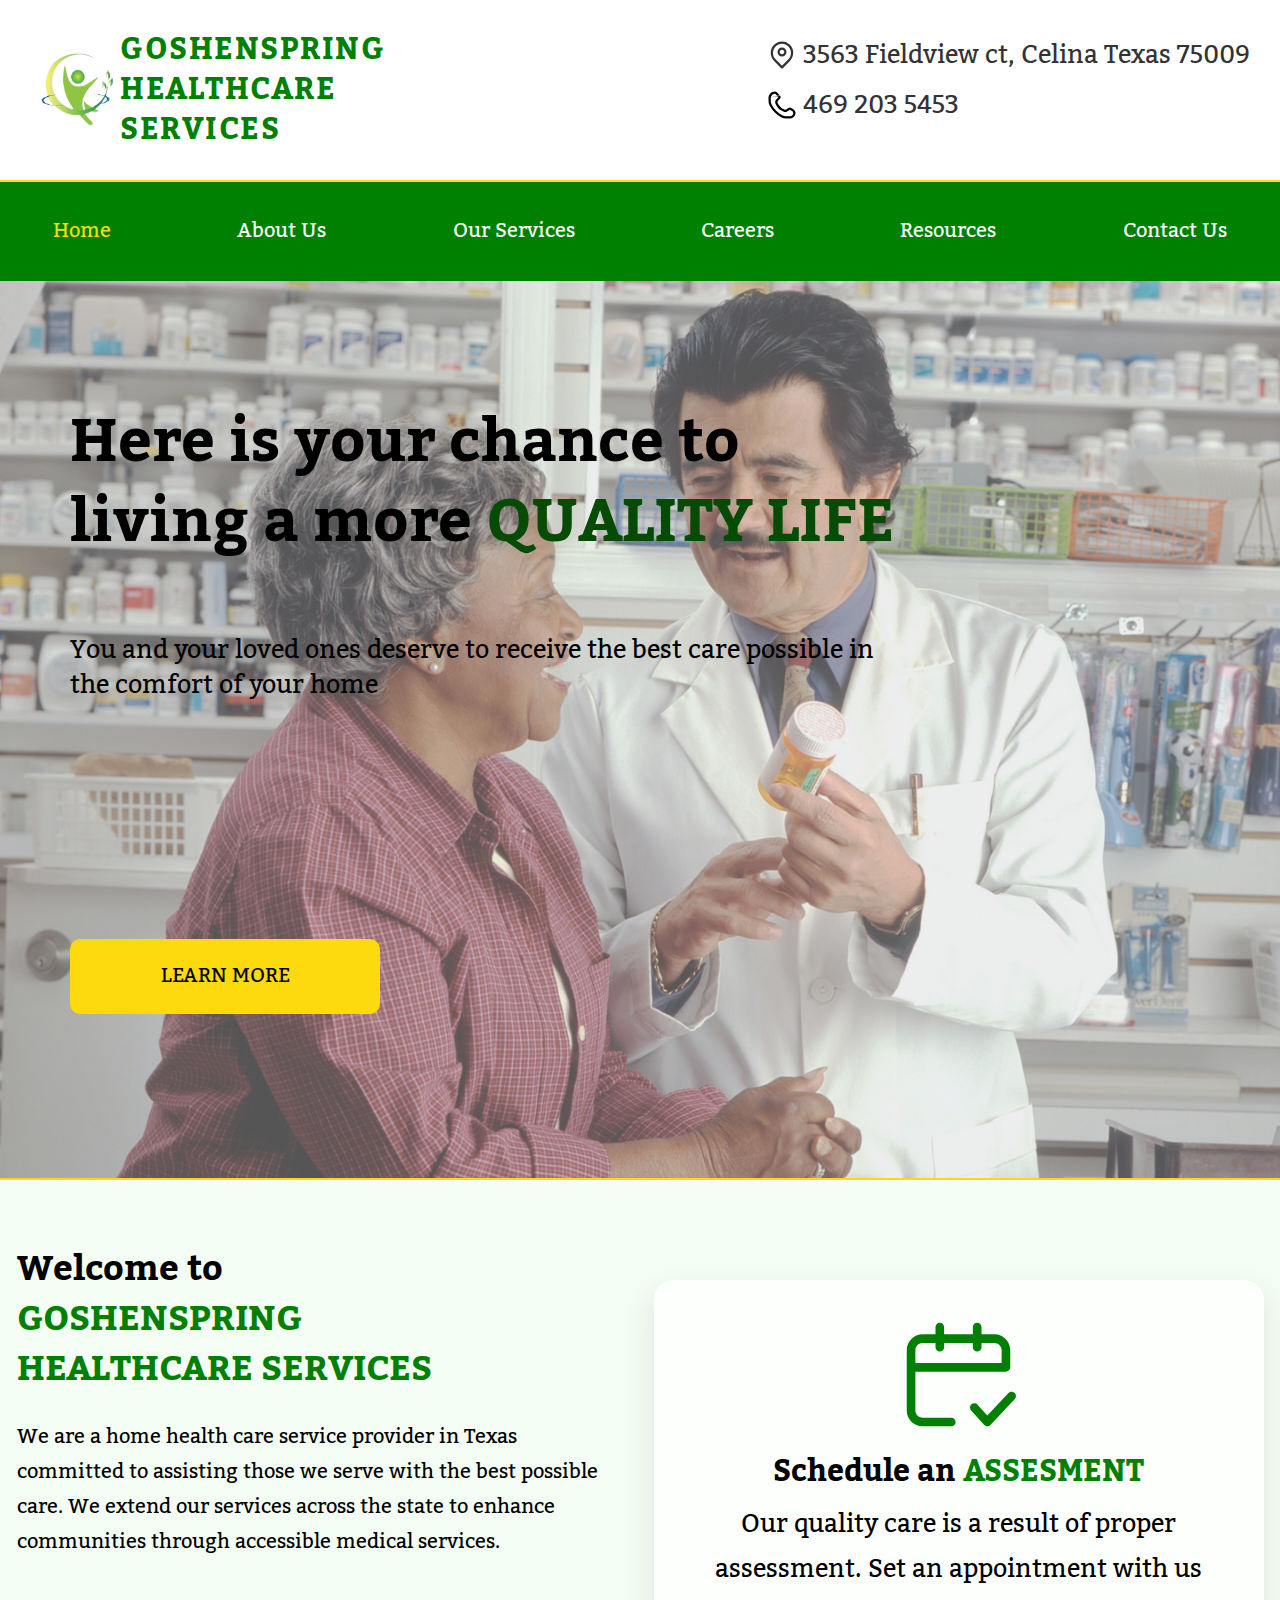
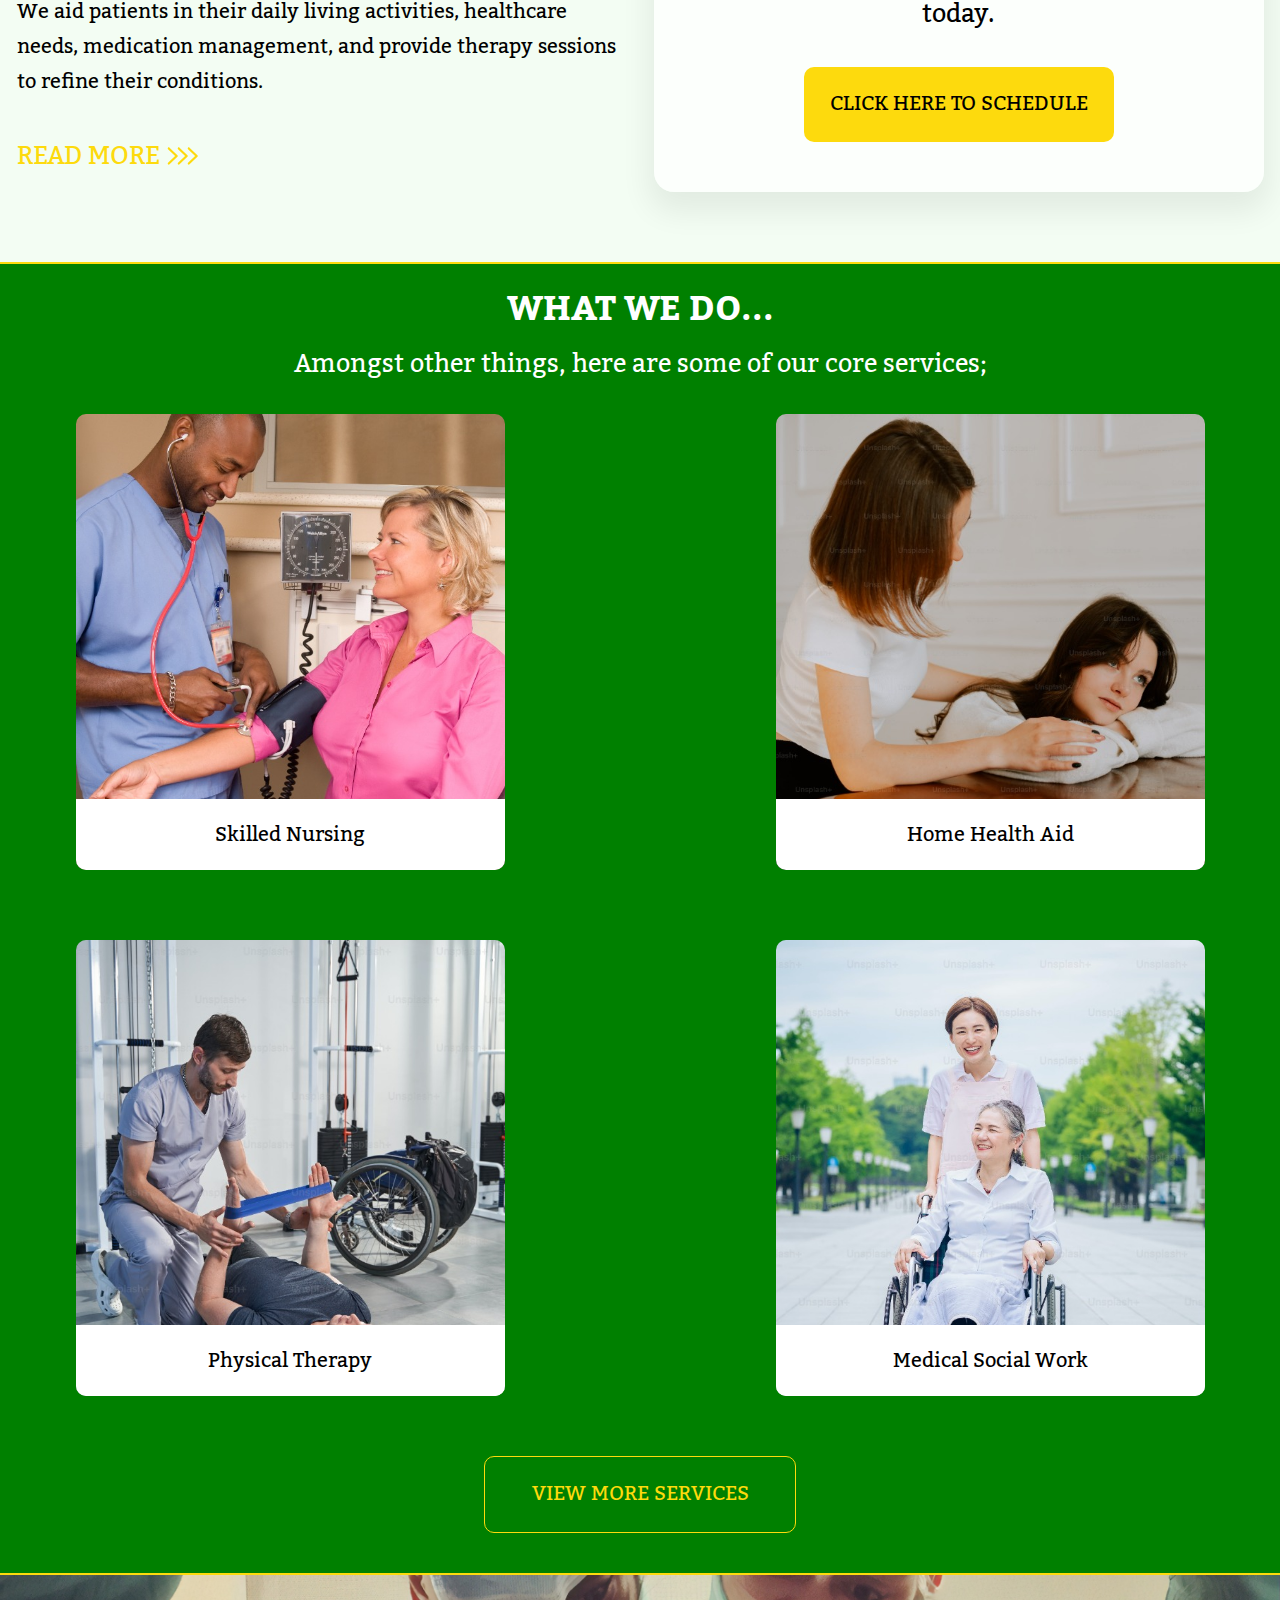
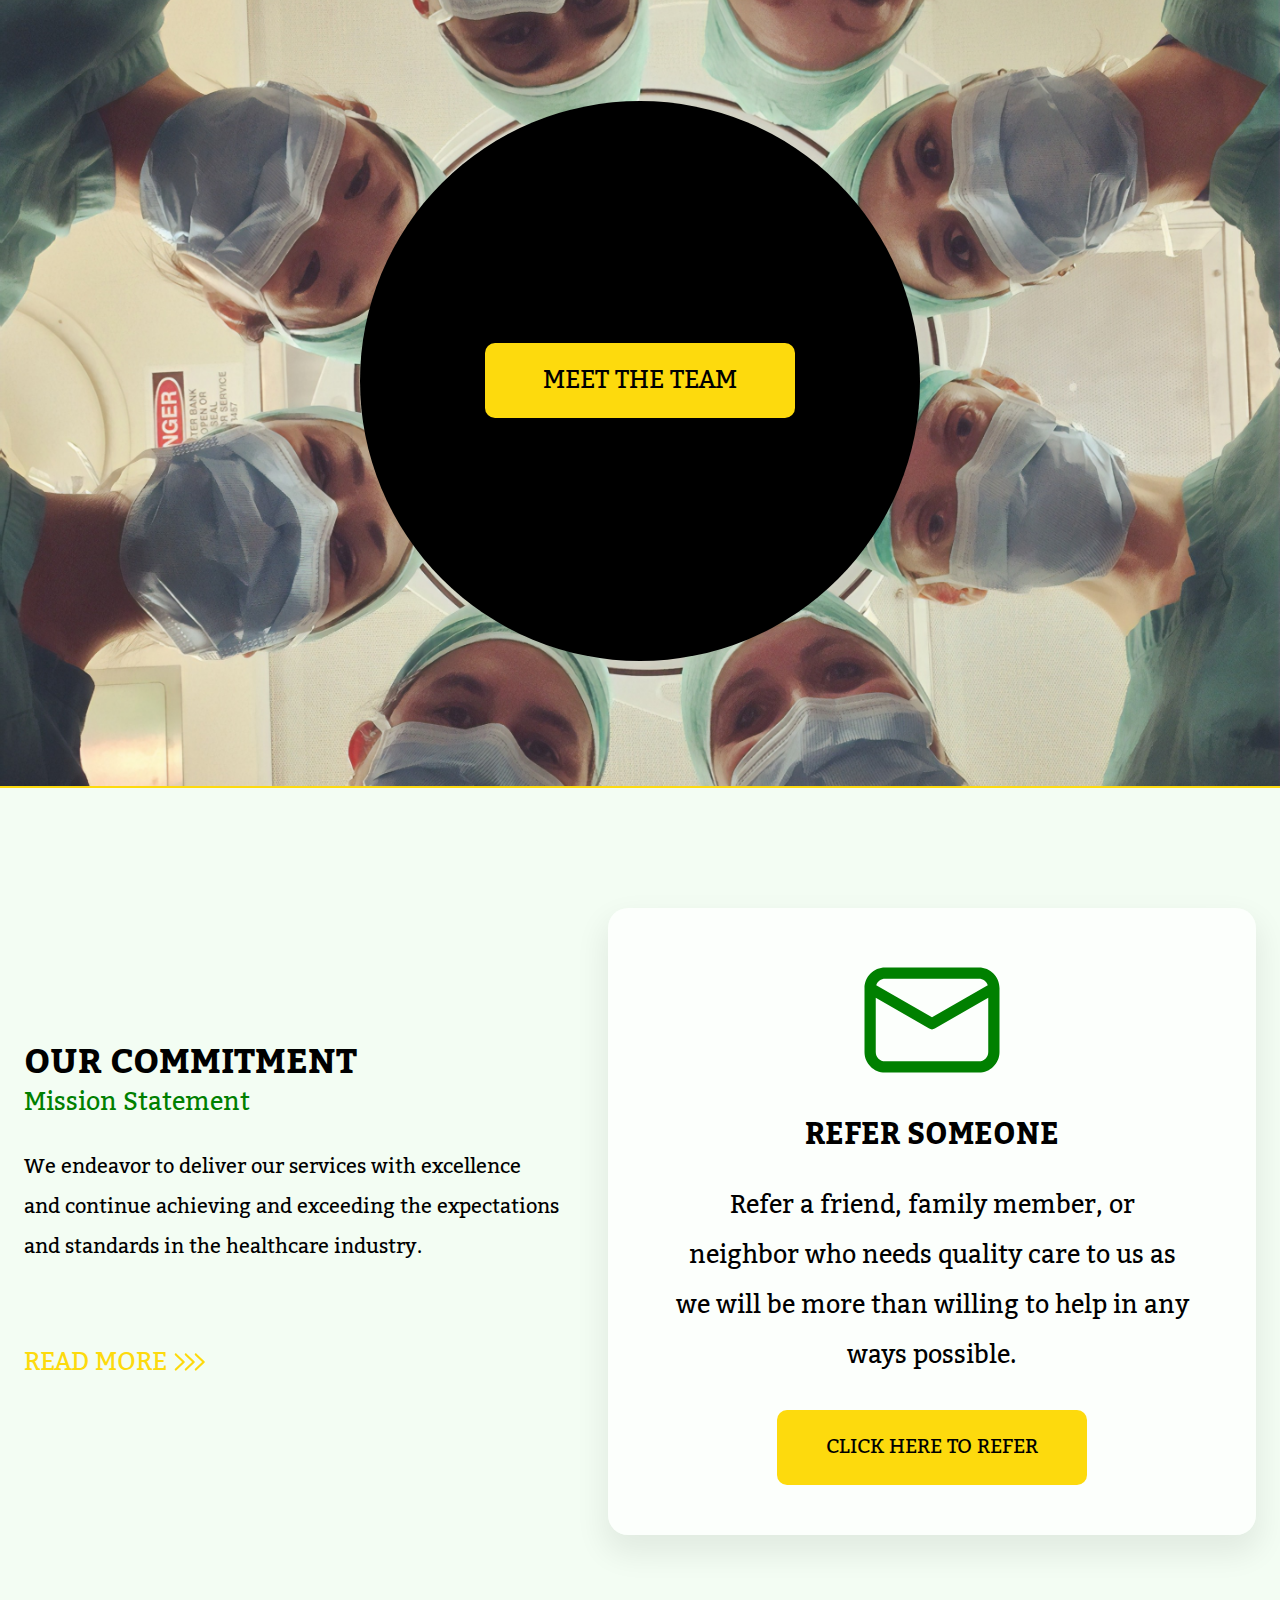
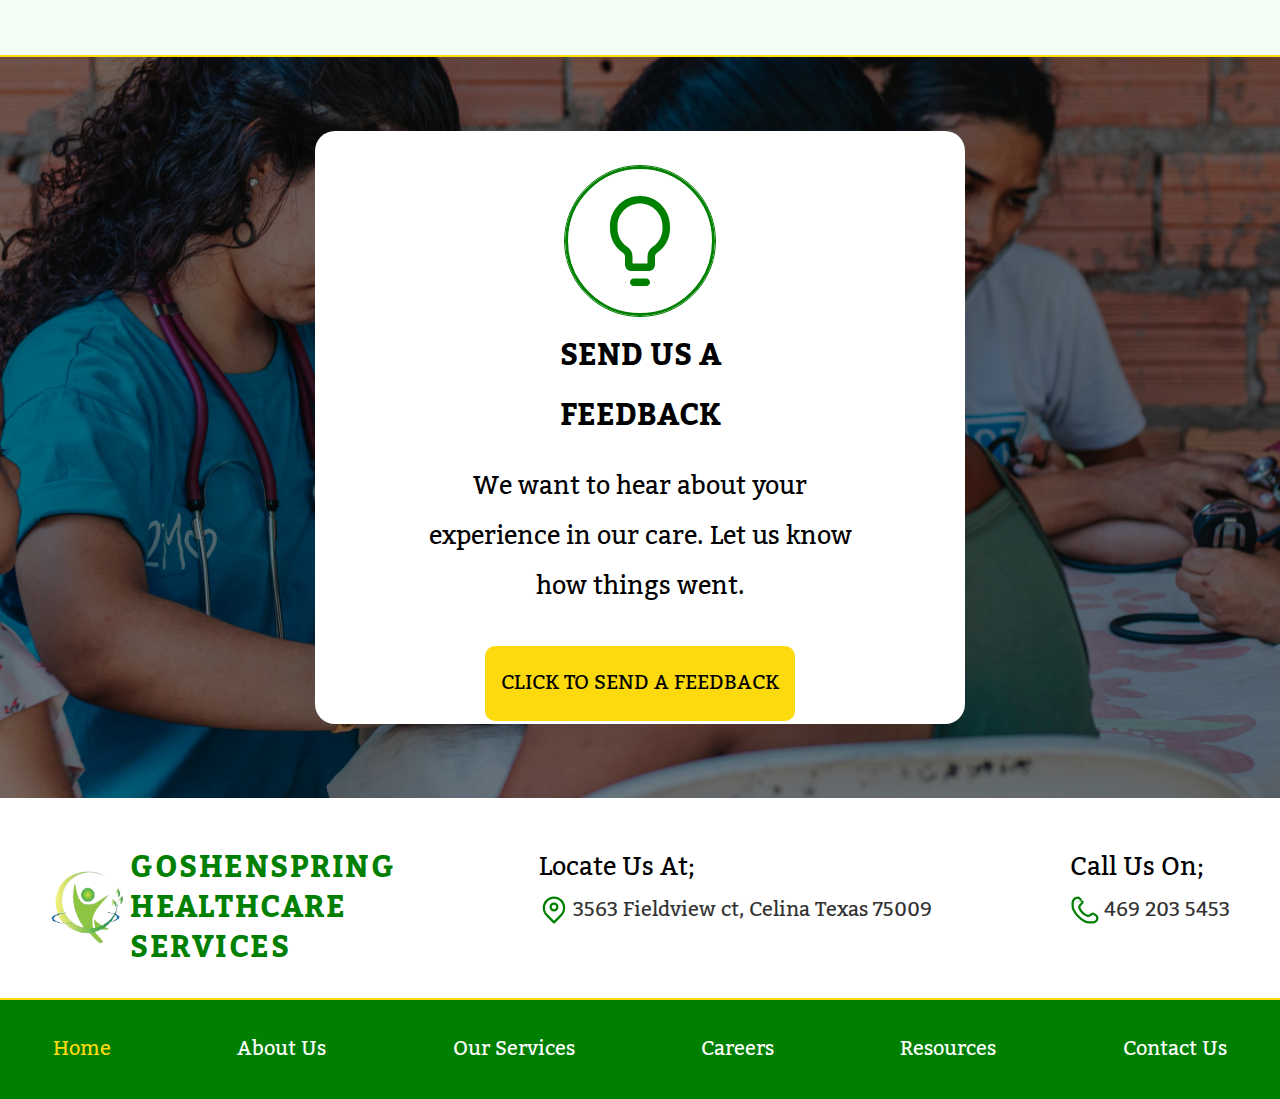
<file: index.html>
<!DOCTYPE html>
<html lang="en">
<head>
    <meta charset="UTF-8">
    <meta name="viewport" content="width=device-width, initial-scale=1.0">
    <link rel="stylesheet" href="./css/style.css">
    <link rel="preconnect" href="https://fonts.googleapis.com">
    <link rel="preconnect" href="https://fonts.gstatic.com" crossorigin>
    <link href="https://fonts.googleapis.com/css2?family=Kadwa:wght@400;700&display=swap" rel="stylesheet">
    <link href="https://fonts.googleapis.com/css2?family=Kadwa:wght@400;700&family=Roboto+Flex:opsz,wght@8..144,700&display=swap" rel="stylesheet">
    <title>Goshenspring Healthcare Services</title>
</head>
<body>
<header id="home">
    <div class="logo2">
        <img class="image1" src="./images/8cbe3c9f44a2c4f322ca4956ff5a9452.png" />
        <div class="gshcs">GOSHENSPRING HEALTHCARE SERVICES</div>
    </div>
    <div class="cntct">
        <div class="lctn">
            <div class="mrkpn">
                <img class="icon11" src="./images/marker-pin (1).svg" />
            </div>
            <div class="fldvwln">3563 Fieldview ct, Celina Texas 75009</div>
        </div>
        <div class="phnm">
            <div class="pnh">
                <img class="icon12" src="./images/phone (1).svg" />
            </div>
            <div class="cllnm">469 203 5453</div>
        </div>
    </div>
    <div class="hamburgerMenu">
        <div class="menu">
            <div class="icon"></div>
        </div>
        <div class="menu2">Menu</div>
    </div>
    <div class="nav_overlay"></div>
    <div class="nav-bar">
        <nav>
            <div class="logo1">
                <img class="image2" src="./images/8cbe3c9f44a2c4f322ca4956ff5a9452.png" />
                <div class="gshcs2">GOSHENSPRING HEALTHCARE SERVICES</div>
            </div>
            <div class="closeButton">
                <div class="x">X</div>
                <div class="close">Close</div>
            </div>
            <div class="line8"></div>
            <ul class="nav-list">
                <li><a href="#home"><span class="link-text">Home</span></a></li>
                <li><a href="#about-us"><span class="link-text">About Us</span></a></li>
                <li><a href="#our-services"><span class="link-text">Our Services</span></a></li>
                <li><a href="#careers"><span class="link-text">Careers</span></a></li>
                <li><a href="#resources"><span class="link-text">Resources</span></a></li>
                <li><a href="#contact-us"><span class="link-text">Contact Us</span></a></li>
            </ul>
        </nav>
    </div>
</header>

<section class="body1">
    <div class="heroSection">
        <div class="heroCopy">
            <div class="header"><span class="chance">Here is your chance to living a more </span><span class="qualityLife">QUALITY LIFE</span></div>
            <div class="subHeader">You and your loved ones deserve to receive the best care possible in the comfort of your home</div>
        </div>
        <div class="button">
            <div class="learnMore">LEARN MORE</div>
        </div>
    </div>
    <div class="line3"></div>
</section>

<section class="body2">
    <div class="welcomeToGoshenspring">
        <div class="left">
            <div class="headerText"><span class="welcome">Welcome to <br/></span><span class="ghs">Goshenspring Healthcare Services</span></div>
            <div class="copy">We are a home health care service provider in Texas committed to assisting those we serve with the best possible care. We extend our services across the state to enhance communities through accessible medical services.<br/><br/>We aid patients in their daily living activities, healthcare needs, medication management, and provide therapy sessions to refine their conditions.</div>
            <div class="tertiaryButton">
                <div class="readMore">READ MORE</div>
                <div class="frame6">
                    <img class="icon1" src="./images/chevron-right.svg" alt="">
                    <img class="icon2" src="./images/chevron-right.svg" alt="">
                    <img class="icon3" src="./images/chevron-right.svg" alt="">
                </div>
            </div>
        </div>
        <div class="scheduleAssessmentOverlay">
            <div class="calendarIcon">
                <img class="icon4" src="../images/Calendar icon.svg" alt="">
            </div>
            <div class="scheduleAnAssesment"><span class="sch">Schedule an </span><span class="ass">ASSESMENT</span></div>
            <div class="oQTText">Our quality care is a result of proper assessment. Set an appointment with us today.</div>
            <div class="button">
                <div class="learnMore"><a href="./pages/sap.html">CLICK HERE TO SCHEDULE</a></div>
            </div>
        </div>
    </div>
</section>

<section class="body3" id="our-services">
    <div class="line4"></div>
    <div class="whatWeDo">
        <div class="wwdt">
            <div class="headerText">WHAT WE DO...</div>
            <div class="copy">Amongst other things, here are some of our core services;</div>
        </div>
        <div class="hgfg">
            <div class="skilledNursing">
                <div class="frame15">
                    <div class="sN">Skilled Nursing</div>
                </div>
            </div>
            <div class="homeHealthAid">
                <div class="frame15">
                    <div class="hHA">Home Health Aid</div>
                </div>
            </div>
            <div class="physicalTherapy">
                <div class="frame15">
                    <div class="pT">Physical Therapy</div>
                </div>
            </div>
            <div class="medicalSocialWork">
                <div class="frame15">
                    <div class="mSW">Medical Social Work</div>
                </div>
            </div>
        </div>
        <div class="button">
            <div class="learnMore">VIEW MORE SERVICES</div>
        </div>
    </div>
</section>

<section class="body4">
    <div class="line5"></div>
    <div class="meetTheTeam">
        <div class="ellipse3"></div>
        <div class="primaryButton">
            <div class="learnMore">MEET THE TEAM</div>
        </div>
    </div>
</section>

<section class="body5" id="about-us">
    <div class="line6"></div>
    <div class="oCR">
        <div class="oC">
            <div class="oCt">
                <div class="oCnt">OUR COMMITMENT</div>
                <div class="mS">Mission Statement</div>
            </div>
            <div class="copy">We endeavor to deliver our services with excellence and continue achieving and exceeding the expectations and standards in the healthcare industry.</div>
            <div class="tertiaryButton">
                <div class="readMore">READ MORE</div>
                <div class="frame6">
                    <img class="icon1" src="./images/chevron-right.svg" alt="">
                    <img class="icon2" src="./images/chevron-right.svg" alt="">
                    <img class="icon3" src="./images/chevron-right.svg" alt="">
                </div>
            </div>
        </div>
        <div class="sAO">
            <div class="mail">
                <img class="icon5" src="./images/mail.svg" alt="">
            </div>
            <div class="headerText">REFER SOMEONE</div>
            <div class="copy">Refer a friend, family member, or neighbor who needs quality care to us as we will be more than willing to help in any ways possible.</div>
            <div class="button">
                <div class="learnMore"><a href="./pages/rp.html">CLICK HERE TO REFER</a></div>
            </div>
        </div>
    </div>
</section>

<section class="body6">
    <div class="line7"></div>
    <div class="feedback">
        <div class="fb_overlay"></div>
        <div class="sAO">
            <div class="bulbIcon">
                <img class="ellipse4" src="./images/Ellipse 4.svg" alt="">
            </div>
            <div class="headerText">SEND US A FEEDBACK</div>
            <div class="copy">We want to hear about your experience in our care. Let us know how things went.</div>
            <div class="button">
                <div class="learnMore"><a href="./pages/fp.html">CLICK TO SEND A FEEDBACK</a></div>
            </div>
        </div>
    </div>
</section>

<footer class="body7" id="contact-us">
        <div class="logo2">
            <img class="image1" src="./images/8cbe3c9f44a2c4f322ca4956ff5a9452.png" />
            <div class="gshcs">Goshenspring Healthcare Services</div>
        </div>
        <div class="location">
            <div class="locateUsAt">Locate Us At;</div>
            <div class="address">
                <div class="markerPin">
                    <img class="icon10" src="./images/marker-pin.svg" />
                </div>
                <div class="fvct">3563 Fieldview ct, Celina Texas 75009</div>
            </div>
        </div>
        <div class="phoneNumber">
            <div class="callUsOn">Call Us On;</div>
            <div class="number">
                <div class="phone">
                    <img class="icon9" src="./images/phone.svg" />
                </div>
                <div class="num">469 203 5453</div>
            </div>
        </div>
    <div class="nav-bar">
        <nav>
            <div class="line8"></div>
            <ul class="nav-list">
                <li><a href="#home"><span class="link-text">Home</span></a></li>
                <li><a href="#about-us"><span class="link-text">About Us</span></a></li>
                <li><a href="#our-services"><span class="link-text">Our Services</span></a></li>
                <li><a href="#careers"><span class="link-text">Careers</span></a></li>
                <li><a href="#resources"><span class="link-text">Resources</span></a></li>
                <li><a href="#contact-us"><span class="link-text">Contact Us</span></a></li>
            </ul>
        </nav>
    </div>
</footer>

<script src="./javascript/ham.js"></script>

</body>
</html>
</file>
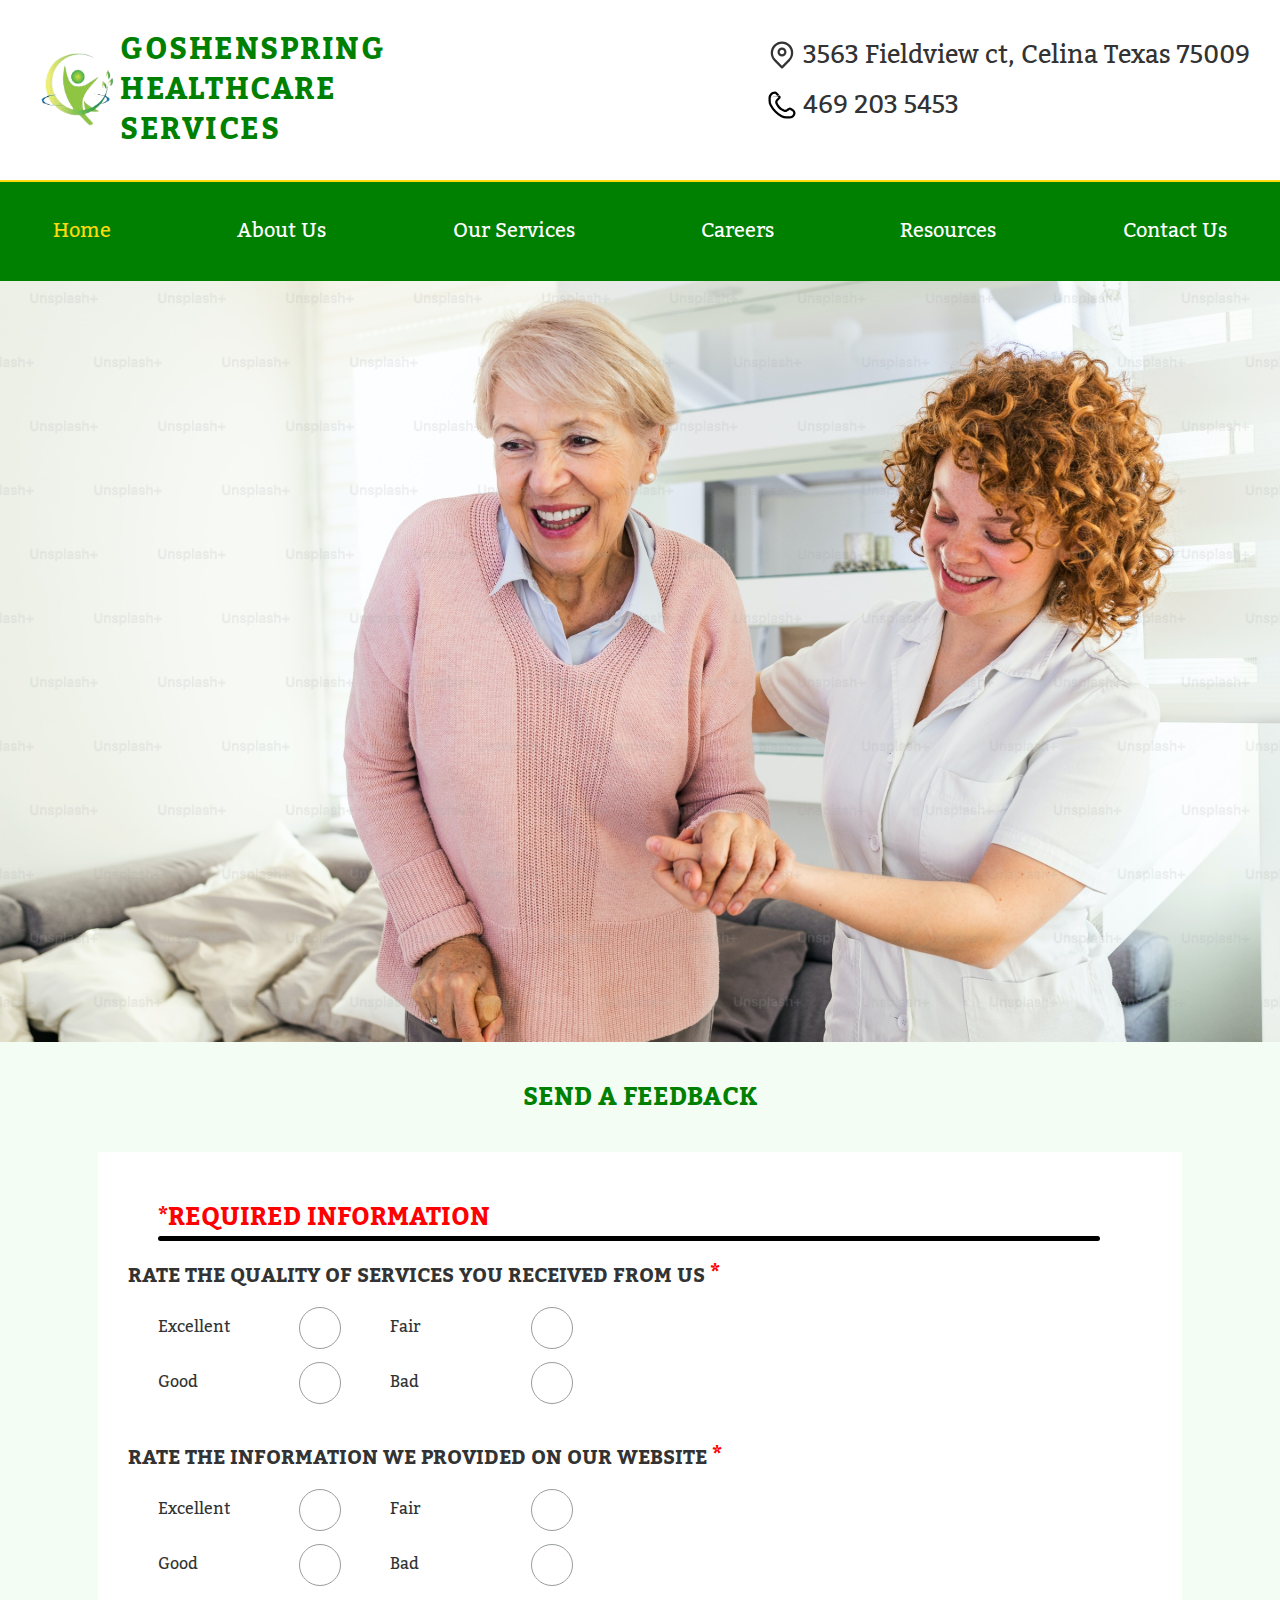
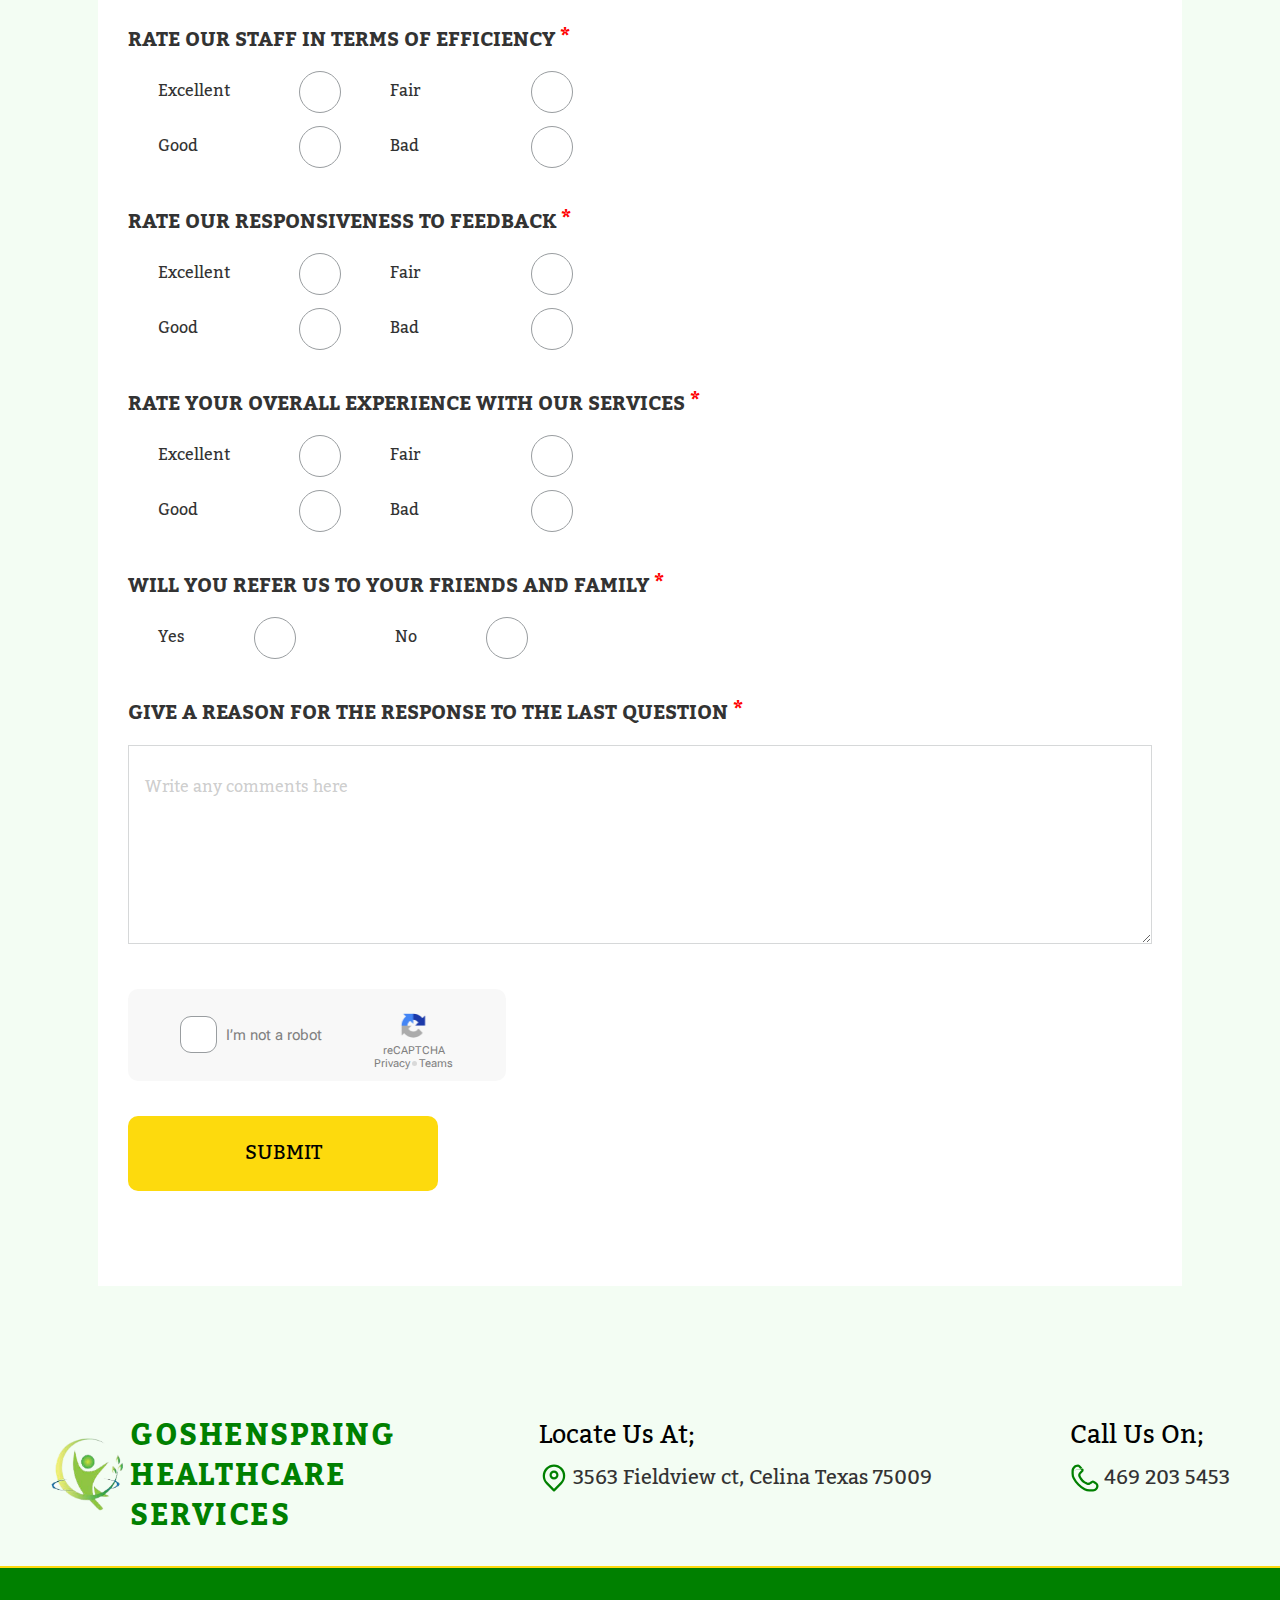
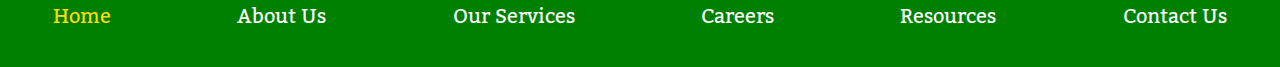
<file: pages/fp.html>
<!DOCTYPE html>
<html lang="en">
<head>
    <meta charset="UTF-8">
    <meta name="viewport" content="width=device-width, initial-scale=1.0">
    <link rel="stylesheet" href="../css/style.css">
    <link rel="preconnect" href="https://fonts.googleapis.com">
    <link rel="preconnect" href="https://fonts.gstatic.com" crossorigin>
    <link href="https://fonts.googleapis.com/css2?family=Kadwa:wght@400;700&display=swap" rel="stylesheet">
    <link href="https://fonts.googleapis.com/css2?family=Kadwa:wght@400;700&family=Roboto+Flex:opsz,wght@8..144,700&display=swap" rel="stylesheet">
    <link rel="stylesheet" href="https://cdnjs.cloudflare.com/ajax/libs/font-awesome/6.4.0/css/all.min.css">
    <title>Feedback Page</title>
</head>
<body>
<header id="home">
    <div class="logo2">
        <img class="image1" src="../images/8cbe3c9f44a2c4f322ca4956ff5a9452.png" />
        <div class="gshcs">GOSHENSPRING HEALTHCARE SERVICES</div>
    </div>
    <div class="cntct">
        <div class="lctn">
            <div class="mrkpn">
                <img class="icon11" src="../images/marker-pin (1).svg" />
            </div>
            <div class="fldvwln">3563 Fieldview ct, Celina Texas 75009</div>
        </div>
        <div class="phnm">
            <div class="pnh">
                <img class="icon12" src="../images/phone (1).svg" />
            </div>
            <div class="cllnm">469 203 5453</div>
        </div>
    </div>
    <div class="hamburgerMenu">
        <div class="menu">
            <div class="icon"></div>
        </div>
        <div class="menu2">Menu</div>
    </div>
    <div class="nav_overlay"></div>
    <div class="nav-bar">
        <nav>
            <div class="logo1">
                <img class="image2" src="../images/8cbe3c9f44a2c4f322ca4956ff5a9452.png" />
                <div class="gshcs2">GOSHENSPRING HEALTHCARE SERVICES</div>
            </div>
            <div class="closeButton">
                <div class="x">X</div>
                <div class="close">Close</div>
            </div>
            <div class="line8"></div>
            <ul class="nav-list">
                <li><a href="/index.html#home"><span class="link-text">Home</span></a></li>
                <li><a href="/index.html#about-us"><span class="link-text">About Us</span></a></li>
                <li><a href="/index.html#our-services"><span class="link-text">Our Services</span></a></li>
                <li><a href="/index.html#careers"><span class="link-text">Careers</span></a></li>
                <li><a href="/index.html#resources"><span class="link-text">Resources</span></a></li>
                <li><a href="#contact-us"><span class="link-text">Contact Us</span></a></li>
            </ul>
        </nav>
    </div>
</header>

<section class="body9">
    <div class="heroSection1">
        <img src="../images//Frame 26 (2).svg" alt="">
    </div>
</section>

<div class="formPageTitle">SEND A FEEDBACK</div>

<section class="body8">
    <div class="arrow">
        <svg xmlns="http://www.w3.org/2000/svg" width="40" height="40" viewBox="0 0 40 40" fill="none">
            <path fill-rule="evenodd" clip-rule="evenodd" d="M16.528 10.4077C17.1313 10.9755 17.1601 11.9248 16.5923 12.5281L10.9716 18.5H32.5C33.3284 18.5 34 19.1716 34 20C34 20.8284 33.3284 21.5 32.5 21.5H10.9716L16.5923 27.472C17.1601 28.0752 17.1313 29.0245 16.528 29.5923C15.9248 30.1601 14.9755 30.1313 14.4077 29.5281L6.4077 21.0281C5.8641 20.4505 5.8641 19.5495 6.4077 18.972L14.4077 10.472C14.9755 9.8687 15.9248 9.83993 16.528 10.4077Z" fill="black"/>
        </svg>
    </div>
    <div class="rqI"><span>*</span><span>REQUIRED INFORMATION</span></div>
    <div class="frame40"></div>
    <form action="" name="goshenspring-healthcare-services">
        <div class="part5">
            <div>
                <div><span>Rate the quality of services you received from us </span><span>*</span></div>
                <div>
                    <div><label>Excellent</label><input type="radio" name="q1" value="Excellent" required></div>
                    <div><label>Fair</label><input type="radio" name="q1" value="Fair"></div>
                    <div><label>Good</label><input type="radio" name="q1" value="Good"></div>
                    <div><label>Bad</label><input type="radio" name="q1" value="Bad"></div>
                </div>
            </div>
            <div>
                <div><span>Rate the information we provided on our website </span><span>*</span></div>
                <div>
                    <div><label>Excellent</label><input type="radio" name="q2" value="Excellent" required></div>
                    <div><label>Fair</label><input type="radio" name="q2" value="Fair"></div>
                    <div><label>Good</label><input type="radio" name="q2" value="Good"></div>
                    <div><label>Bad</label><input type="radio" name="q2" value="Bad"></div>
                </div>
            </div>
            <div>
                <div><span>Rate our staff in terms of efficiency </span><span>*</span></div>
                <div>
                    <div><label>Excellent</label><input type="radio" name="q3" value="Excellent" required></div>
                    <div><label>Fair</label><input type="radio" name="q3" value="Fair"></div>
                    <div><label>Good</label><input type="radio" name="q3" value="Good"></div>
                    <div><label>Bad</label><input type="radio" name="q3" value="Bad"></div>
                </div>
            </div>
            <div>
                <div><span>Rate our responsiveness to feedback </span><span>*</span></div>
                <div>
                    <div><label>Excellent</label><input type="radio" name="q4" value="Excellent" required></div>
                    <div><label>Fair</label><input type="radio" name="q4" value="Fair"></div>
                    <div><label>Good</label><input type="radio" name="q4" value="Good"></div>
                    <div><label>Bad</label><input type="radio" name="q4" value="Bad"></div>
                </div>
            </div>
            <div>
                <div><span>Rate your overall experience with our services </span><span>*</span></div>
                <div>
                    <div><label>Excellent</label><input type="radio" name="q5" value="Excellent" required></div>
                    <div><label>Fair</label><input type="radio" name="q5" value="Fair"></div>
                    <div><label>Good</label><input type="radio" name="q5" value="Good"></div>
                    <div><label>Bad</label><input type="radio" name="q5" value="Bad"></div>
                </div>
            </div>
            <div>
                <div><span>Will you refer us to your friends and family </span><span>*</span></div>
                <div>
                    <div><label>Yes</label><input type="radio" name="q6" value="Yes" required></div>
                    <div><label>No</label><input type="radio" name="q6" value="No"></div>
                </div>
            </div>
            <div>
                <div>
                    <label for="cmt"><span>Give a reason for the response to the last question </span><span>*</span></label>
                </div>
                <textarea name="cmt" id="cmt" cols="30" rows="10" placeholder="Write any comments here" required></textarea>
            </div>
        </div>
        <div class="ianar">
            <div class="check-ianar">
                <input class="chkb" type="checkbox" name="chkb" id="chkb" placeholder="" required>
                <label for="chkb">I’m not a robot</label>
            </div>
            <div class="reCAPTCHA">
                <img class="imageRecapt" src="../images/image 3.png" />
                <p>reCAPTCHA</p>
                <div>
                    <p>Privacy</p>
                    <img src="../images/Ellipse 7.svg" alt="">
                    <p>Teams</p>
                </div>
            </div>
        </div>
    </form>
    <input class="form-submit" type="submit" value="SUBMIT">
</section>

<footer class="body10" id="contact-us">
    <div class="logo2">
        <img class="image1" src="../images/8cbe3c9f44a2c4f322ca4956ff5a9452.png" />
        <div class="gshcs">Goshenspring Healthcare Services</div>
    </div>
    <div class="location">
        <div class="locateUsAt">Locate Us At;</div>
        <div class="address">
            <div class="markerPin">
                <img class="icon10" src="../images/marker-pin.svg" />
            </div>
            <div class="fvct">3563 Fieldview ct, Celina Texas 75009</div>
        </div>
    </div>
    <div class="phoneNumber">
        <div class="callUsOn">Call Us On;</div>
        <div class="number">
            <div class="phone">
                <img class="icon9" src="../images/phone.svg" />
            </div>
            <div class="num">469 203 5453</div>
        </div>
    </div>
    <div class="nav-bar">
        <nav>
            <div class="line8"></div>
            <ul class="nav-list">
                <li><a href="/index.html#home"><span class="link-text">Home</span></a></li>
                <li><a href="/index.html#about-us"><span class="link-text">About Us</span></a></li>
                <li><a href="/index.html#our-services"><span class="link-text">Our Services</span></a></li>
                <li><a href="/index.html#careers"><span class="link-text">Careers</span></a></li>
                <li><a href="/index.html#resources"><span class="link-text">Resources</span></a></li>
                <li><a href="#contact-us"><span class="link-text">Contact Us</span></a></li>
            </ul>
        </nav>
    </div>
</footer>

<script src="../javascript/ham.js"></script>
<script src="../javascript/back.js"></script>
<script src="../javascript/fp.js"></script>

</body>
</html>
</file>
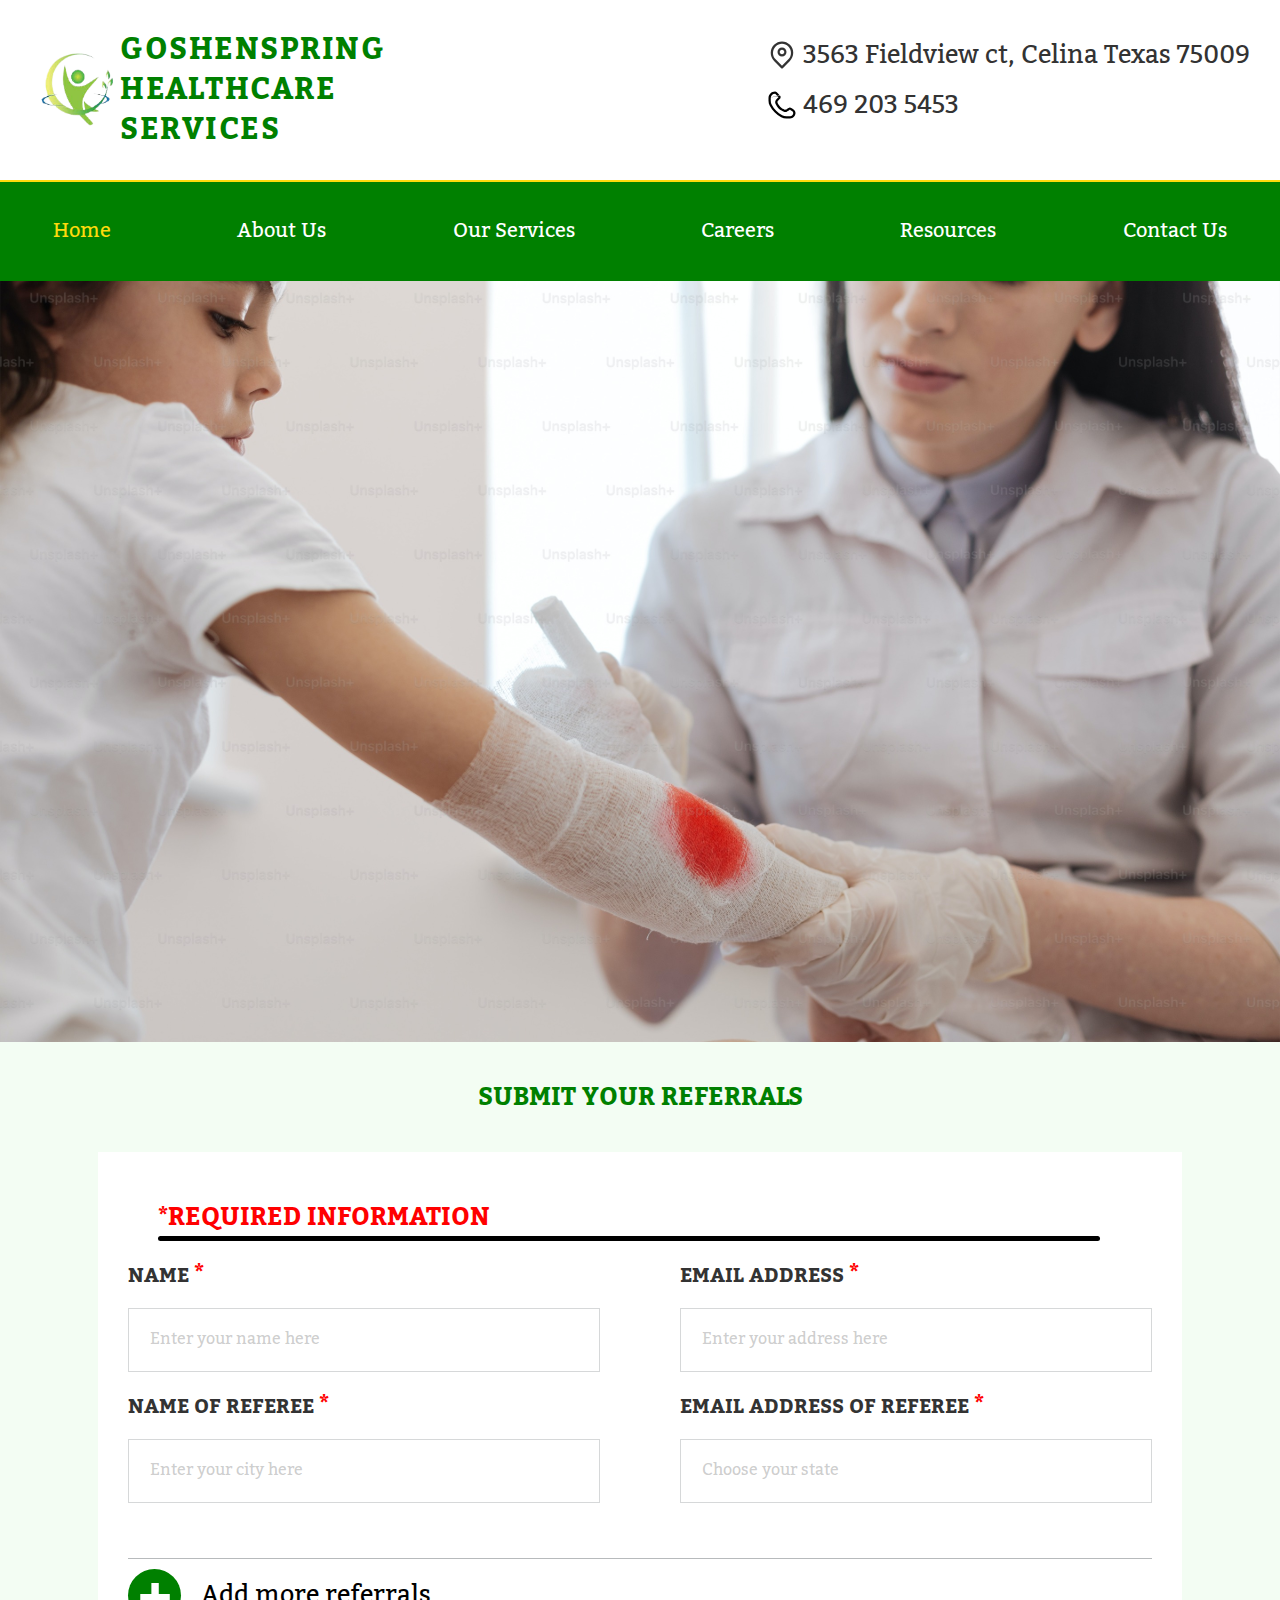
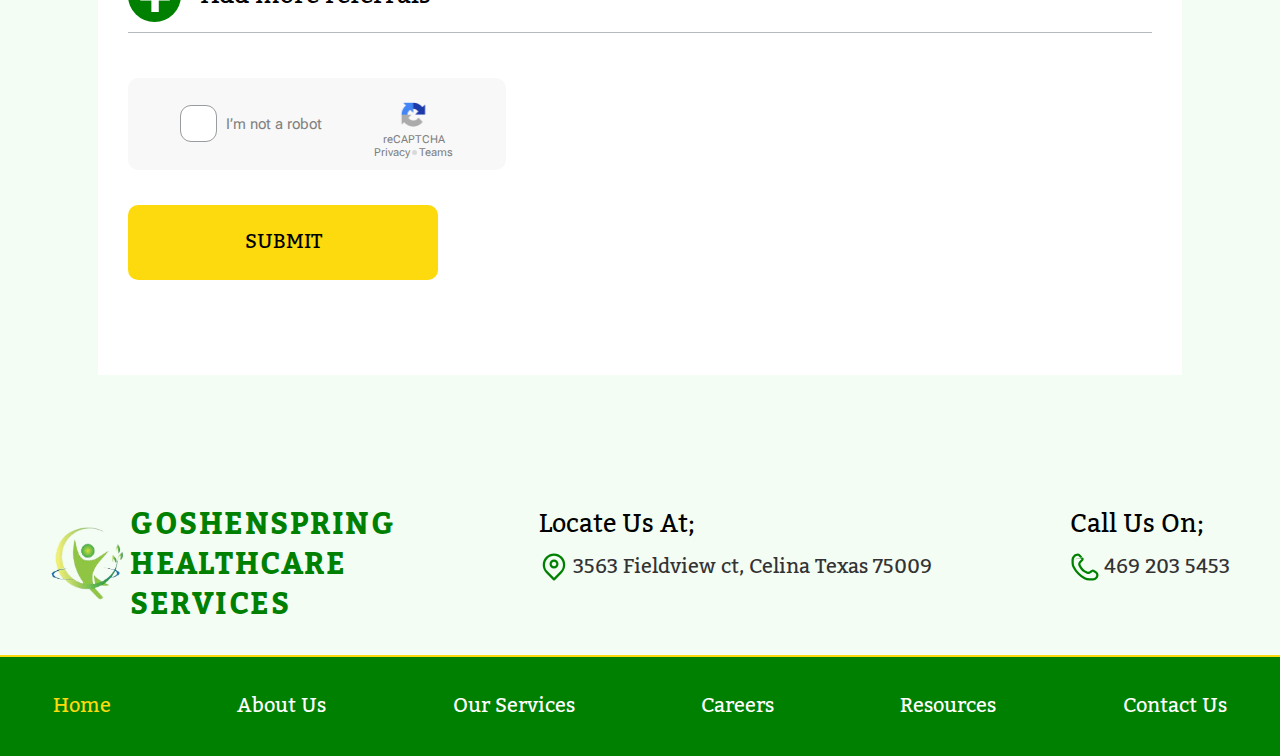
<file: pages/rp.html>
<!DOCTYPE html>
<html lang="en">
<head>
    <meta charset="UTF-8">
    <meta name="viewport" content="width=device-width, initial-scale=1.0">
    <link rel="stylesheet" href="../css/style.css">
    <link rel="preconnect" href="https://fonts.googleapis.com">
    <link rel="preconnect" href="https://fonts.gstatic.com" crossorigin>
    <link href="https://fonts.googleapis.com/css2?family=Kadwa:wght@400;700&display=swap" rel="stylesheet">
    <link href="https://fonts.googleapis.com/css2?family=Kadwa:wght@400;700&family=Roboto+Flex:opsz,wght@8..144,700&display=swap" rel="stylesheet">
    <link rel="stylesheet" href="https://cdnjs.cloudflare.com/ajax/libs/font-awesome/6.4.0/css/all.min.css">
    <script type="text/javascript">
        function a(event) {
            let char = event.which;
            if (char > 31 && char !== 32 && (char < 65 || char > 90) && (char < 97 || char > 122)) {
                return false;
            }
        }
    </script>
    <title>Submit Referrals Page</title>
</head>
<body>
<header id="home">
    <div class="logo2">
        <img class="image1" src="../images/8cbe3c9f44a2c4f322ca4956ff5a9452.png" />
        <div class="gshcs">GOSHENSPRING HEALTHCARE SERVICES</div>
    </div>
    <div class="cntct">
        <div class="lctn">
            <div class="mrkpn">
                <img class="icon11" src="../images/marker-pin (1).svg" />
            </div>
            <div class="fldvwln">3563 Fieldview ct, Celina Texas 75009</div>
        </div>
        <div class="phnm">
            <div class="pnh">
                <img class="icon12" src="../images/phone (1).svg" />
            </div>
            <div class="cllnm">469 203 5453</div>
        </div>
    </div>
    <div class="hamburgerMenu">
        <div class="menu">
            <div class="icon"></div>
        </div>
        <div class="menu2">Menu</div>
    </div>
    <div class="nav_overlay"></div>
    <div class="nav-bar">
        <nav>
            <div class="logo1">
                <img class="image2" src="../images/8cbe3c9f44a2c4f322ca4956ff5a9452.png" />
                <div class="gshcs2">GOSHENSPRING HEALTHCARE SERVICES</div>
            </div>
            <div class="closeButton">
                <div class="x">X</div>
                <div class="close">Close</div>
            </div>
            <div class="line8"></div>
            <ul class="nav-list">
                <li><a href="/index.html#home"><span class="link-text">Home</span></a></li>
                <li><a href="/index.html#about-us"><span class="link-text">About Us</span></a></li>
                <li><a href="/index.html#our-services"><span class="link-text">Our Services</span></a></li>
                <li><a href="/index.html#careers"><span class="link-text">Careers</span></a></li>
                <li><a href="/index.html#resources"><span class="link-text">Resources</span></a></li>
                <li><a href="#contact-us"><span class="link-text">Contact Us</span></a></li>
            </ul>
        </nav>
    </div>
</header>

<section class="body9">
    <div class="heroSection1">
        <img src="../images//Frame 26 (1).svg" alt="">
    </div>
</section>

<div class="formPageTitle">SUBMIT YOUR REFERRALS</div>

<section class="body8">
    <div class="arrow">
        <svg xmlns="http://www.w3.org/2000/svg" width="35" height="35" viewBox="0 0 40 40" fill="none">
            <path fill-rule="evenodd" clip-rule="evenodd" d="M16.528 10.4077C17.1313 10.9755 17.1601 11.9248 16.5923 12.5281L10.9716 18.5H32.5C33.3284 18.5 34 19.1716 34 20C34 20.8284 33.3284 21.5 32.5 21.5H10.9716L16.5923 27.472C17.1601 28.0752 17.1313 29.0245 16.528 29.5923C15.9248 30.1601 14.9755 30.1313 14.4077 29.5281L6.4077 21.0281C5.8641 20.4505 5.8641 19.5495 6.4077 18.972L14.4077 10.472C14.9755 9.8687 15.9248 9.83993 16.528 10.4077Z" fill="black"/>
        </svg>
    </div>
    <div class="rqI"><span>*</span><span>REQUIRED INFORMATION</span></div>
    <div class="frame40"></div>

    <form action="" name="goshenspring-healthcare-services" class="default12">
        <div class="part4">
            <div>
                <label for="name"><span>NAME </span><span>*</span></label>
                <input type="text" name="name" id="name" placeholder="Enter your name here" onkeypress="// noinspection JSDeprecatedSymbols
                return a(event)" required>
            </div>
            <div>
                <label for="emailA"><span>EMAIL ADDRESS </span><span>*</span></label>
                <input type="email" name="emailA" id="emailA" placeholder="Enter your address here" required>
            </div>
            <div>
                <label for="refer"><span>NAME OF REFEREE </span><span>*</span></label>
                <input type="text" name="refer" id="refer" placeholder="Enter your city here" onkeypress="// noinspection JSDeprecatedSymbols
                return a(event)" required>
            </div>
            <div>
                <label for="emailAd"><span>EMAIL ADDRESS OF REFEREE </span><span>*</span></label>
                <input type="email" name="emailAd" id="emailAd" placeholder="Choose your state" required>
            </div>
        </div>
        <div id="formContainer"></div>
        <div class="referCP">
            <div class="referCircle">
                <div class="referPlus">+</div>
            </div>
            <p>Add more referrals</p>
        </div>
        <div class="ianar">
            <div class="check-ianar">
                <input class="chkb" type="checkbox" name="chkb" id="chkb" placeholder="" required>
                <label for="chkb">I’m not a robot</label>
            </div>
            <div class="reCAPTCHA">
                <img class="imageRecapt" src="../images/image 3.png" />
                <p>reCAPTCHA</p>
                <div>
                    <p>Privacy</p>
                    <img src="../images/Ellipse 7.svg" alt="">
                    <p>Teams</p>
                </div>
            </div>
        </div>
    </form>
    <input class="form-submit" type="submit" value="SUBMIT">
</section>

<footer class="body10" id="contact-us">
    <div class="logo2">
        <img class="image1" src="../images/8cbe3c9f44a2c4f322ca4956ff5a9452.png" />
        <div class="gshcs">Goshenspring Healthcare Services</div>
    </div>
    <div class="location">
        <div class="locateUsAt">Locate Us At;</div>
        <div class="address">
            <div class="markerPin">
                <img class="icon10" src="../images/marker-pin.svg" />
            </div>
            <div class="fvct">3563 Fieldview ct, Celina Texas 75009</div>
        </div>
    </div>
    <div class="phoneNumber">
        <div class="callUsOn">Call Us On;</div>
        <div class="number">
            <div class="phone">
                <img class="icon9" src="../images/phone.svg" />
            </div>
            <div class="num">469 203 5453</div>
        </div>
    </div>
    <div class="nav-bar">
        <nav>
            <div class="line8"></div>
            <ul class="nav-list">
                <li><a href="/index.html#home"><span class="link-text">Home</span></a></li>
                <li><a href="/index.html#about-us"><span class="link-text">About Us</span></a></li>
                <li><a href="/index.html#our-services"><span class="link-text">Our Services</span></a></li>
                <li><a href="/index.html#careers"><span class="link-text">Careers</span></a></li>
                <li><a href="/index.html#resources"><span class="link-text">Resources</span></a></li>
                <li><a href="#contact-us"><span class="link-text">Contact Us</span></a></li>
            </ul>
        </nav>
    </div>
</footer>

<script src="../javascript/ham.js"></script>
<script src="../javascript/back.js"></script>
<script src="../javascript/rp.js"></script>

</body>
</html>
</file>
<file: css/style.css>
* {
    margin: 0;
    padding: 0;
}
body {
    width: 100%;
    margin: 0;
    padding: 0;
    display: flex;
    flex-direction: column;
    justify-content: center;
    align-items: center;
    background-color: #F3FDF3;
    overflow-x: hidden;
    position: relative;
}
::selection {
    background-color: #FDDA0D;
}
html {
    font-family: 'Kadwa', serif;
    scroll-behavior: smooth;
    overflow-x: hidden;
}
a {
    text-decoration: none;
    color: black;
}
li {
    list-style: none;
}
header {
    width: 90%;
    display: flex;
    padding: 8px 0px;
    margin-bottom: 10px;
    justify-content: space-between;
    align-items: center;
    background: white;
}
.logo2,
header .nav-bar .logo1 {
    width: 221px;
    height: 40px;
    justify-content: center ;
    align-items: center;
    gap: 5px;
    display: flex;
}
.logo2 .image1,
header .nav-bar .logo1 .image2 {
    width: 35px; 
    height: 35px;
}
header .cntct {
    display: none;
}
.logo2 .gshcs,
header .nav-bar .logo1 .gshcs2 {
    width: 181px;
    height: 41px;
    color: #008000;
    font-size: 15px;
    font-family: 'Kadwa', serif;
    font-weight: 700;
    text-transform: uppercase;
    line-height: 20px;
    word-wrap: break-word;
}
.nav_overlay {
    position: absolute;
    left: 0;
    top: 0;
    z-index: 1;
    height: 100vh;
    width: 95%;
    background-color: rgba(0, 0, 0, 0.8);
    display: none;
}
.nav_overlay.active {
    display: block;
}
header .nav-bar {
    background-color: #008000;
    display: flex;
    flex-direction: column;
    justify-content: flex-start;
    right: 0;
    position: absolute;
    top: 0;
    width: 100%;
    height: 100vh;
    text-align: center; 
    transition: 0.5s ease-in-out all;
    transform: translateX(100%);
    overflow-x: hidden;
    z-index: 2;
}
.nav-bar nav {
    background-color: white;
}
header .nav-bar .logo1 {
    width: 168px;
    height: auto;
    margin: 30px 0;
    margin-left: 0;
}
header .nav-bar .logo1 .gshcs2 {
    font-size: 10px;
    line-height: 15px;
    text-align: start;
    height: auto;
}
header .nav-bar .closeButton {
    width: 30px;
    right: 0;
    top: 25px;
    position: absolute;
    height: 41px;
    cursor: pointer;
    flex-direction: column;
    justify-content: center;
    display: flex
}
header .nav-bar .closeButton .x {
    color: #FF0000;
    font-size: 20px;
    font-family: Roboto Flex;
    font-weight: 700;
    text-transform: uppercase;
    line-height: 20px;
    word-wrap: break-word
}
header .nav-bar .closeButton .close {
    color: #FF0000;
    font-size: 10px;
    font-family: Kadwa;
    font-weight: 400;
    line-height: 10px;
    word-wrap: break-word
}
.line8 {
    width: auto;
    height: 100%;
    border: 0.1rem #FDDA0D solid;
    display: none;
}
.nav-bar .nav-list {
    position: relative;
    background-color: #008000;
    display: flex;
    flex-direction: column;
    gap: 20px;
    height: 100%;
    top: 0;
}
.nav-bar .nav-list li {
    height: 40px;
    display: flex;
    justify-content: center;
    align-items: center;
}
.nav-bar .nav-list li:first-child {
    margin: 30px auto 0 auto;
    background-color: white;
    width: 80%;
    border-radius: 10px;
}
.nav-bar .nav-list li a {
    color: white;
    font-size: 14px;
    font-family: Kadwa;
    font-weight: 400;
    text-transform: uppercase;
    line-height: 13px;
    word-wrap: break-word
}
.nav-bar .nav-list li:first-child a {
    height: 100%;
    align-items: center;
    display: flex;
    color: black;
}
header .nav-bar.nav-toggle {
    width: 60%;
    right: 5%;
    transform: translateX(0%);
}
header .nav-bar menu.close {
    transform: translateX(0%);
}
header .hamburgerMenu {
    width: auto;
    display: flex;
    position: relative;
    flex-direction: column;
    margin: 0;
    cursor: pointer;
    align-items: flex-end;
}
header .hamburgerMenu .menu {
    display: inline-block;
    cursor: pointer;
    padding-top: 5px;
    padding-bottom: 10px;
}
header .hamburgerMenu .menu .icon {
    height: 2px;
    width: 20px;
    background-color: black;
    position: relative;
    transition: .5s ease all;
}
header .hamburgerMenu .menu .icon::before,
header .hamburgerMenu .menu .icon::after {
    position: absolute;
    content: '';
    height: 2px;
    width: 20px;
    background-color: black;
    transition: .5s ease all;
}
header .hamburgerMenu .menu .icon::before {
    top: -5px;
    left: 0;
}
header .hamburgerMenu .menu .icon::after {
    bottom: -5px;
    left: 0;
}
header .hamburgerMenu .menu2 {
    line-height: 100%;
    cursor: pointer;
}
.body1 {
    width: 90%;
}
section .heroSection {
    width: 100%;
    height: 280px;
    padding: 56px 0 45px 0;
    background: linear-gradient(0deg, rgba(211, 211, 211, 0.40) 100%, rgba(0, 0, 0, 0.90) 100%), url(../images/def585db45666696f3864f5cfc73bc0b.jpeg), lightgray 50% / cover no-repeat;
    background-size: cover;
    background-color: transparent;
    background-position: center;
    flex-direction: column;
    justify-content: flex-start;
    align-items: flex-start;
    gap: 33px;
    display: flex;
}
section .heroSection .heroCopy {
    position: relative;
    margin-left: 15px;
    height: 193px;
    flex-direction: column;
    justify-content: center;
    align-items: flex-start;
    gap: 13px;
    display: inline-flex
}
section .heroSection .heroCopy .header {
    max-width: 500px;
}
section .heroSection .heroCopy .header .chance {
    color: black;
    font-size: 25px;
    font-family: Kadwa;
    font-weight: 1000;
    line-height: 40px;
    word-wrap: break-word;
}
section .heroSection .heroCopy .header .qualityLife {
    color: #054B05;
    font-size: 25px;
    font-family: Kadwa;
    font-weight: 1000;
    line-height: 40px;
    word-wrap: break-word;
}
section .heroSection .heroCopy .subHeader {
    max-width: 500px;
    color: black;
    font-size: 14px;
    font-family: Kadwa;
    font-weight: 500;
    line-height: 20px;
    word-wrap: break-word
}
section .heroSection .button {
    width: 195px;
    height: 50px;
    margin-left: 15px;
    background: #FDDA0D;
    border-radius: 10px;
    justify-content: center;
    align-items: center;
    cursor: pointer;
    gap: 10px;
    display: inline-flex;
    transition: background-color 0.3s ease;
}
section .heroSection .button:hover {
    background-color: rgba(253, 218, 13, 0.6);
}
section .heroSection .button .learnMore {
    color: black;
    font-size: 16px;
    font-family: Kadwa;
    font-weight: 400;
    line-height: 25px;
    word-wrap: break-word
}
section .line3 {
    width: auto;
    height: 100%;
    border: 0.1rem #FDDA0D solid
}
.body2 {
    width: 90%;
}
section .welcomeToGoshenspring {
    width: auto;
    height: auto;
    display: flex;
    flex-direction: column;
    justify-content: center;
    padding-top: 15px;
    background: white
}
section .welcomeToGoshenspring .left {
    max-width: 604px;
    margin: 0 auto 0 auto;
    padding-left: 20px;
    width: auto;
    height: auto;
    display: flex;
    flex-direction: column;
}
section .welcomeToGoshenspring .left .headerText {
    width: 245px;
    height: auto;
}
section .welcomeToGoshenspring .left .headerText .welcome{
    color: black;
    font-size: 20px;
    font-family: Kadwa;
    font-weight: 700;
    line-height: 25px;
    word-wrap: break-word
}
section .welcomeToGoshenspring .left .headerText .ghs {
    color: #008000;
    font-size: 20px;
    font-family: Kadwa;
    font-weight: 700;
    text-transform: uppercase;
    line-height: 25px;
    word-wrap: break-word
}
section .welcomeToGoshenspring .left .copy  {
    margin-top: 20px;
    width: 100%;
    color: black;
    font-size: 14px;
    font-family: Kadwa;
    font-weight: 400;
    line-height: 20px;
    word-wrap: break-word
}
.tertiaryButton  {
    width: 159px;
    height: 100%;
    line-height: 100%;
    margin-top: 20px;
    display: flex;
    align-items: center;
    cursor: pointer;
}
.tertiaryButton .readMore {
    color: #FDDA0D;
    font-size: 16px;
    font-family: Kadwa;
    font-weight: 400;
    text-transform: uppercase;
    transition: color 0.3s ease;
    align-self: center;
    word-wrap: break-word;
}
.tertiaryButton .readMore:hover {
    color: rgba(253, 218, 13, 0.6);
}
.tertiaryButton .frame6 {
    display: flex;
    align-items: center;
    position: relative;
    right: 3px;
}
.tertiaryButton .frame6 .icon1,
.tertiaryButton .frame6 .icon2,
.tertiaryButton .frame6 .icon3 {
    width: 22px;
    height: 20px;
    transition: opacity 0.3s ease;
}
.tertiaryButton .frame6 .icon1:hover,
.tertiaryButton .frame6 .icon2:hover,
.tertiaryButton .frame6 .icon3:hover {
    opacity: 0.4;
}
.tertiaryButton .frame6 .icon2 {
    position: relative;
    right: 15px;
}
.tertiaryButton .frame6 .icon3 {
    position: relative;
    right: 30px;
}
section .welcomeToGoshenspring .scheduleAssessmentOverlay  {
    max-width: 610px;
    width: 100%;
    text-align: center;
    height: auto;
    margin: 60px auto 0 auto;
    background: rgba(255, 255, 255, 0.70);
    box-shadow: 0px 15px 30px 5px rgba(0, 0, 0, 0.07)
}
section .welcomeToGoshenspring .scheduleAssessmentOverlay .calendarIcon  {
    max-width: 115px;
    height: auto;
    display: flex;
    justify-content: center;
    text-align: center;
    margin: 37px auto 0 auto;
}
section .welcomeToGoshenspring .scheduleAssessmentOverlay .calendarIcon .icon4  {
    width: 50px;
}
section .welcomeToGoshenspring .scheduleAssessmentOverlay .scheduleAnAssesment  {
    max-width: 372px;
    margin: 10px auto 0 auto;
    text-align: center;
}
section .welcomeToGoshenspring .scheduleAssessmentOverlay .scheduleAnAssesment .sch  {
    color: black;
    font-size: 20px;
    font-family: Kadwa;
    font-weight: 700;
    word-wrap: break-word
}
section .welcomeToGoshenspring .scheduleAssessmentOverlay .scheduleAnAssesment .ass  {
    color: #008000;
    font-size: 20px;
    font-family: Kadwa;
    font-weight: 700;
    word-wrap: break-word
}
section .welcomeToGoshenspring .scheduleAssessmentOverlay .oQTText  {
    max-width: 514px;
    margin: 15px auto 0 auto;
    text-align: center;
    color: black;
    font-size: 16px;
    font-family: Kadwa;
    font-weight: 400;
    line-height: 20px;
    word-wrap: break-word
}
section .welcomeToGoshenspring .scheduleAssessmentOverlay .button {
    text-align: center;
    margin: 30px auto 50px auto;
    display: inline-flex
}
section .welcomeToGoshenspring .scheduleAssessmentOverlay .learnMore {
    color: black;
    width: 227px;
    height: 50px;
    max-width: 310px;
    border-radius: 10px;
    background: #FDDA0D;
    margin: 0 auto;
    cursor: pointer;
    font-size: 16px;
    justify-content: center;
    transition: background-color 0.3s ease;
    align-items: center;
    font-family: Kadwa;
    font-weight: 400;
    line-height: 25px;
    display: inline-flex;
    word-wrap: break-word
}
section .welcomeToGoshenspring .scheduleAssessmentOverlay .learnMore:hover {
    background-color: rgba(253, 218, 13, 0.6);
}
.body3 {
    width: 90%;
}
section .line4 {
    width: auto;
    height: 100%;
    border: 0.1rem #FDDA0D solid
}
section .whatWeDo {
    height: auto;
    background: #008000;
    width: 100%;
    gap: 20px;
    display: flex;
    flex-direction: column;
    justify-content: flex-start;
    align-items: center;
}
section .whatWeDo .wwdt {
    display: flex;
    flex-direction: column;
    gap: 5px;
    margin: 30px 0 0 20px;
}
section .whatWeDo .wwdt .headerText {
    width: 88%;
    position: relative;
    margin-right: auto;
    color: white;
    font-size: 20px;
    font-family: Kadwa;
    font-weight: 700;
    line-height: 30px;
    word-wrap: break-word
}
section .whatWeDo .wwdt .copy {
    width: 88%;
    color: white;
    font-size: 16px;
    font-family: Kadwa;
    font-weight: 400;
    line-height: 20px;
    word-wrap: break-word
}
section .whatWeDo .hgfg {
    width: 100%;
    display: flex;
    flex-direction: column;
    align-items: center;
    gap: 20px;
}
.skilledNursing,
.homeHealthAid,
.physicalTherapy,
.medicalSocialWork {
    width: 90%;
    height: 300px;
    background: linear-gradient(0deg, white 0%, white 100%);
    border-radius: 10px;
    overflow: hidden;
    background-size: cover;
    display: flex;
    flex-direction: column;
    justify-content: flex-end;
}
.skilledNursing {
    background-image: url(../images/59a19896503cf22bbee55f334e448fd6.jpeg);
    background-position: 0 -55px;
}
.frame15 {
    width: 100%;
    height: 50px;
    align-self: stretch;
    background: white;
    overflow: hidden;
    justify-content: center;
    align-items: center;
    display: flex;
}
.sN,
.hHA,
.pT,
.mSW {
    color: black;
    font-size: 16px;
    font-family: Kadwa;
    font-weight: 400;
    line-height: 20px;
    word-wrap: break-word
}
.homeHealthAid {
    background-image: url(../images/3173373a171eec78968ec7172990345c.jpeg);
    background-position: -65px 0;
}
.physicalTherapy {
    background-image: url(../images/b2c9a965d29cab8c7c3ef3bdb4b4e971.jpeg);
    background-position: 0 -85px;
}
.medicalSocialWork {
    background-image: url(../images/72441c232307b7f190082203c2a41789.jpeg);
    background-position: 0 -72px;
}
section .whatWeDo .button {
    width: 202px;
    height: 50px;
    margin-bottom: 20px;
    border-radius: 10px;
    border: 0.50px #FDDA0D solid;
    transition: background-color 0.3s ease;
    justify-content: center;
    align-items: center;
    display: flex;
    cursor: pointer;
}
section .whatWeDo .button:hover {
    background-color: rgba(253, 218, 13, 0.6);
}
section .whatWeDo .button .learnMore {
    color: #FDDA0D;
    font-size: 16px;
    font-family: Kadwa;
    font-weight: 400;
    line-height: 25px;
    word-wrap: break-word
}
.body4 {
    width: 90%;
}
section .line5 {
    width: auto;
    height: 100%;
    border: 0.1rem #FDDA0D solid
}
section .meetTheTeam {
    width: 100%;
    background-image: url(../images/df87d90b710a9d400f3297c2d6d60f9f.jpeg);
    height: 450px;
    background-size: cover;
    justify-content: center;
    align-items: center;
    display: flex;
    background-position: center;
}
section .meetTheTeam .ellipse3 {
    width: 250px;
    height: 250px;
    background: black;
    border-radius: 9999px
}
section .meetTheTeam .primaryButton {
    width: 202px;
    height: 50px;
    position: absolute;
    cursor: pointer;
    background: #FDDA0D;
    transition: background-color 0.3s ease;
    border-radius: 10px;
    justify-content: center;
    align-items: center;
    gap: 10px;
    display: inline-flex
}
section .meetTheTeam .primaryButton:hover {
    background-color: rgba(253, 218, 13, 0.6);
}
section .meetTheTeam .primaryButton .learnMore {
    color: black;
    font-size: 20px;
    font-family: Kadwa;
    font-weight: 400;
    line-height: 35px;
    word-wrap: break-word
}
.body5 {
    width: 90%;
}
section .line6 {
    width: auto;
    height: 100%;
    border: 0.1rem #FDDA0D solid
}
section .oCR {
    width: auto;
    height: auto;
    display: flex;
    flex-direction: column;
    justify-content: center;
    background: #F3FDF3
}
section .oCR .oC {
    max-width: 536px;
    width: auto;
    height: auto;
    display: flex;
    flex-direction: column;
    margin: 50px auto 0 auto;
}
section .oCR .oC .oCt {
    height: auto;
    width: 190px;
}
section .oCR .oC .oCt .oCnt {
    color: black;
    font-size: 20px;
    font-family: Kadwa;
    font-weight: 700;
    line-height: 30px;
    word-wrap: break-word
}
section .oCR .oC .oCt .mS {
    color: #008000;
    font-size: 16px;
    font-family: Kadwa;
    font-weight: 400;
    line-height: 25px;
    word-wrap: break-word
}
section .oCR .oC .copy {
    margin-top: 20px;
    width: 100%;
    color: black;
    font-size: 16px;
    font-family: Kadwa;
    font-weight: 400;
    line-height: 25px;
    word-wrap: break-word;
}
section .oCR .sAO {
    max-width: 648px;
    width: 100%;
    text-align: center;
    height: auto;
    margin: 50px auto 0 auto;
    background: rgba(255, 255, 255, 0.70);
    box-shadow: 0px 15px 30px 5px rgba(0, 0, 0, 0.07)
}
section .oCR .sAO .mail {
    max-width: 150px;
    height: auto;
    display: flex;
    justify-content: center;
    text-align: center;
    margin: 37px auto 0 auto ;
}
section .oCR .sAO .mail .icon5 {
    width: 50px;
}
section .oCR .sAO .headerText {
    max-width: 254px;
    margin: 10px auto 0 auto;
    text-align: center;
    color: black;
    font-size: 20px;
    font-family: Kadwa;
    font-weight: 700;
    word-wrap: break-word
}
section .oCR .sAO .copy {
    max-width: 519px;
    margin: 15px auto 0 auto;
    text-align: center;
    color: black;
    font-size: 16px;
    font-family: Kadwa;
    font-weight: 400;
    line-height: 20px;
    word-wrap: break-word
}
section .oCR .sAO .button {
    text-align: center;
    margin: 30px auto 50px auto;
    display: inline-flex
}
section .oCR .sAO .button .learnMore{
    color: black;
    width: 227px;
    height: 50px;
    max-width: 310px;
    border-radius: 10px;
    background: #FDDA0D;
    margin: 0 auto;
    cursor: pointer;
    font-size: 16px;
    justify-content: center;
    align-items: center;
    transition: background-color 0.3s ease;
    font-family: Kadwa;
    font-weight: 400;
    line-height: 25px;
    display: inline-flex;
    word-wrap: break-word;
}
section .oCR .sAO .button .learnMore:hover {
    background-color: rgba(253, 218, 13, 0.6);
}
.body6 {
    width: 90%;
}
section .line7 {
    width: auto;
    height: 100%;
    border: 0.1rem #FDDA0D solid
}
section .feedback {
    width: 100%;
    background-image: url(../images/e008509d51bf9c1daa62eefc7bd6c33c.jpeg);
    height: 450px;
    background-size: cover;
    flex-direction: column;
    justify-content: center;
    align-items: center;
    display: flex
}
.fb_overlay {
    position: absolute;
    height: 450px;
    width: 90%;
    background-color: rgba(0, 0, 0, 0.4);
    display: block;
}
section .feedback .sAO {
    width: 90%;
    max-width: 650px;
    height: 360px;
    z-index: 1;
    position: absolute;
    display: flex;
    flex-direction: column;
    align-items: center;
    justify-content: flex-start;
    row-gap: 15px;
    background: white;
    box-shadow: 0px 15px 30px 5px rgba(0, 0, 0, 0.07);
}
section .feedback .sAO .bulbIcon {
    height: 50px;
    margin-top: 30px;
    max-width: 100px;
    background-image: url(../images/bulb.svg);
    background-size: 50px;
}
section .feedback .sAO .bulbIcon .ellipse4 {
    width: 50px;
    max-width: 150px;
    border-radius: 9999px;
    border: 1.50px #008000 solid
}
section .feedback .sAO .headerText {
    color: black;
    max-width: 328px;
    font-size: 20px;
    text-align: center;
    font-family: Kadwa;
    margin: 0 auto 0 auto;
    font-weight: 700;
    word-wrap: break-word
}
section .feedback .sAO .copy {
    max-width: 467px;
    text-align: center;
    color: black;
    font-size: 16px;
    font-family: Kadwa;
    font-weight: 400;
    line-height: 20px;
    word-wrap: break-word
}
section .feedback .sAO .button {
    margin-top: 50px;
}
section .feedback .sAO .button .learnMore {
    color: black;
    font-size: 16px;
    font-family: Kadwa;
    width: 247px;
    max-width: 310px;
    border-radius: 10px;
    margin: 0 auto;
    cursor: pointer;
    align-items: center;
    font-weight: 400;
    justify-content: center;
    height: 50px;
    background: #FDDA0D;
    transition: background-color 0.3s ease;
    line-height: 25px;
    display: flex;
    word-wrap: break-word
}
section .feedback .sAO .button .learnMore:hover {
    background-color: rgba(253, 218, 13, 0.6);
}
.body7,
.body10 {
    width: 90%;
}
.body10 {
    background-color: #F3FDF3;
}
footer {
    padding: 10px 0;
    width: 100%;
    background-color: white;
    flex-direction: column;
    justify-content: flex-end;
    align-items: flex-start;
    gap: 10px;
    display: flex
}
footer .logo2 {
    margin-left: 15px;
}
footer .location,
footer .phoneNumber {
    margin-left: 15px;
    height: auto;
    flex-direction: column;
    justify-content: center;
    align-items: flex-start;
    gap: 2px;
    display: flex
}
footer .location .locateUsAt,
footer .phoneNumber .callUsOn {
    color: black;
    font-size: 20px;
    font-family: Kadwa;
    font-weight: 400;
    line-height: 25px;
    word-wrap: break-word
}
footer .location .address,
footer .phoneNumber .number {
    align-self: stretch;
    justify-content: flex-start;
    align-items: center;
    gap: 4px;
    display: inline-flex
}
footer .location .address .markerPin,
footer .phoneNumber .number .phone {
    display: flex
}
footer .location .address .markerPin .icon10,
footer .phoneNumber .number .phone .icon9 {
    width: 16px;
    height: 16px;
}
footer .location .address .fvct,
footer .phoneNumber .number .num {
    color: #333333;
    font-size: 16px;
    font-family: Kadwa;
    font-weight: 400;
    word-wrap: break-word
}
footer .nav-bar {
    display: none;
}
.body9 {
    width: 100%;
}
.formPageTitle {
    display: none;
}
svg {
    height: auto;
}
path {
    height: auto;
}
.arrow {
    cursor: pointer;
    height: 35px;
}
.arrow, .rqI {
    align-self: flex-start;
}
.rqI {
    margin-left: 10px;
    color: #FF0000;
    font-family: Kadwa;
    font-weight: 400;
    font-style: normal;
    line-height: normal;
}
.rqI > span:first-child {
    font-size: 18px;
}
.rqI > span:nth-child(2) {
    font-size: 16px;
}
.frame40 {
    width: 93%;
    height: 3px;
    margin: 0 auto 20px auto;
    background: black;
    border-radius: 5px
}
.body8 {
    background-color: white;
    width: 90%;
}
label {
    display: block;
}
input,
select,
textarea {
    font-family: Kadwa;
    outline: none;
    font-style: normal;
    padding: 17px 0 18px 21px;
    border: 0.5px solid rgba(153, 157, 160, 0.40);
    background-color: white;
}
input:hover,
select:hover,
textarea:hover {
    border-color: #FDDA0D;
}
input:focus,
select:focus,
textarea:focus {
    border-color: #008000;
}
input::placeholder,
textarea::placeholder {
    color: rgba(128, 128, 128, 0.40);
    font-size: 12px;
    font-weight: 400;
    line-height: 20px;
}
.part1 div,
.part3 div,
.part4 div,
.part5 > div,
.part6 div {
    display: flex;
    flex-direction: column;
    margin-bottom: 20px;
    gap: 15px;
}
.part1 div label,
.part2 > div > label,
.part3 div label,
.part4 div,
.part5 > div > div:first-child,
.part6 div {
    font-weight: 700;
}
.part1 div label > span:first-child,
.part2 > div > label > span:first-child,
.part3 div label > span:first-child,
.part4 div label > span:first-child,
.part5 > div > div:first-child span:first-child,
.part6 div label > span:first-child {
    color: #333;
    line-height: 15px;
    font-size: 16px;
}
.part1 div label > span:nth-child(2),
.part2 > div > label > span:nth-child(2),
.part3 div:nth-child(7) label > span:nth-child(2),
.part4 div label > span:nth-child(2),
.part5 > div > div:first-child span:nth-child(2),
.part6 div label > span:nth-child(2) {
    color: #F00;
    line-height: 20px;
    font-size: 25px;
}
.part5 > div > div:nth-child(2) {
    display: grid;
    grid-template: 1fr 1fr / 1fr 1fr;
    row-gap: 20px;
    margin-right: 60px;
}
.part5 > div > div:nth-child(2) div {
    display: flex;
    justify-content: flex-end;
    align-items: center;
    gap: 20px;
}
.part5 > div > div:nth-child(2) label {
    color: #333;
    font-family: Kadwa;
    font-size: 15px;
    font-style: normal;
    font-weight: 400;
    line-height: 15px;
}
.part5 > div:nth-child(6) > div:nth-child(2) {
    display: flex;
    justify-content: space-between;
    margin: 0;
    padding: 0 40px;
}
.part2 > div > label {
    text-align: center;
    line-height: 30px;
    margin-top: 10px;
}
.part2 > div > div {
    margin: 25px 0;
}
.part2 > div > div > div {
    display: flex;
    align-items: center;
    gap: 15px;
    margin-bottom: 20px;
    padding-left: 10px;
}
.part2 > div > div > div > label {
    color: #333;
    font-size: 17px;
    font-weight: 400;
}
.part2 input,
.part5 > div > div:nth-child(2) input {
    width: 25px;
    height: 25px;
    border-radius: 15px;
    padding: 0;
    border: none;
    outline: 0.1px solid #999DA0;;
    cursor: pointer;
    appearance: none;
    -webkit-appearance: none;
    background-color: white;
    display: flex;
    justify-content: center;
    align-items: center;
}
.part2 input:hover,
.part5 > div > div:nth-child(2) input:hover {
    background-color: #a5a5a5;
}
.part2 input:checked,
.part5 > div > div:nth-child(2) input:checked {
    background-color: #008000;
}
textarea {
    height: 166px;
    padding: 31px 0 0 16px;
}
.referCP {
    display: flex;
    gap: 10px;
    align-items: center;
    border-right: none;
    border-left: none;
    border-top: 0.50px rgba(153, 157, 160, 0.70) solid;
    border-bottom: 0.50px rgba(153, 157, 160, 0.70) solid;
    padding-top: 10px;
    padding-bottom: 10px;
    cursor: pointer;
    margin: 35px 0;
}
.referCP p {
    font-size: 18px;
    font-weight: 400;
    line-height: 30px;
    color: #000;
    font-weight: 400;
}
.referCircle {
    width: 35px;
    height: 35px;
    background-color: #008000;
    border-radius: 17.5px;
    display: flex;
    justify-content: center;
    align-items: center;
}
.referPlus {
    height: auto;
    width: auto;
    font-weight: 900px;
    font-size: 40px;
    font-family: Kadwa;
    font-weight: 700;
    line-height: 30px;
    word-wrap: break-word;
    align-self: center;
    align-items: center;
    align-content: center;
    color: white;
}
.data-form {
    margin-top: 20px;
}
.frame41 {
    width: 93%;
    height: 2px;
    margin: 20px auto;
    background: #FDDA0D;
    border-radius: 5px;
}
.remove-form {
    background-color: red;
    border: none;
    outline: none;
    border-radius: 10px;
    padding: 10px;
    color: white;
    font-size: 15px;
    cursor: pointer;
    margin: 20px 0;
    font-weight: 400px;
}
.isLoading {
    opacity: 0.6;
    cursor: not-allowed;
    pointer-events: none;
}
.ianar {
    height: 79px;
    width: 293px;
    display: flex;
    border-radius: 10px;
    margin-top: 35px;
    background: rgba(239.26, 239.26, 239.26, 0.45);
    justify-content: space-evenly;
    align-items: center;
}
.ianar .check-ianar {
    display: flex;
    justify-content: center;
    align-items: center;
    gap: 10px;
}
.ianar .check-ianar label {
    color: #808080;
    font-size: 15px;
    font-family: Roboto Flex;
    font-weight: 400;
    line-height: 20px;
}
.chkb {
    width: 35px;
    height: 35px;
    padding: 0;
    border-radius: 10px;
    border: none;
    outline: 0.1px solid #999DA0;
    cursor: pointer;
    appearance: none;
    -webkit-appearance: none;
    background-color: white;
    display: flex;
    justify-content: center;
    align-items: center;
}
.chkb:hover {
    background-color: #a5a5a5;
}
.chkb:focus {
    border-color: none;
}
.chkb:checked {
    background-color: #008000;
}
.ianar .reCAPTCHA {
    display: flex;
    flex-direction: column;
    justify-content: center;
    align-items: center;
}
.ianar .reCAPTCHA .imageRecapt {
    width: 53px;
    height: 45px;
}
.ianar .reCAPTCHA p {
    color: #808080;
    font-size: 11px;
    font-family: Roboto Flex;
    font-weight: 400;
    word-wrap: break-word
}
.ianar .reCAPTCHA div {
    display: flex;
    justify-content: center;
    gap: 2px;
}
.form-submit {
    width: 195px;
    height: 50px;
    color: black;
    background-color: #FDDA0D;
    font-size: 16px;
    border: none;
    margin-top: 25px;
    margin-bottom: 25px;
    outline: none;
    padding: 0;
    border-radius: 10px;
    font-family: Kadwa;
    font-weight: 400;
    line-height: 25px;
    word-wrap: break-word;
    transition: background-color 0.3s ease;
    cursor: pointer;
}
.form-submit:hover {
    background-color: rgba(253, 218, 13, 0.6);
}
@media screen and (min-width: 450px) and (max-width: 877px) {
    header .nav-bar .logo1 {
        margin-left: 30px;
    }
    header .nav-bar .closeButton {
        margin-right: 30px;
    }
}
@media screen and (max-width: 877px) {
    section .heroSection1 {
        display: none;
    }
    .nav-bar nav .nav-list li:first-child a {
        width: 100%;
        justify-content: center;
    }
}
@media screen and (min-width: 320px) and (max-width: 359px) {
    footer .location .fvct {
        line-height: 20px;
        width: auto;
    }
    section .whatWeDo .hgfg .headerText {
        width: auto;
    }
    .gshcs2 {
        height: auto;
        width: 125px;
    }
}
@media screen and (min-width: 474px) {
    .skilledNursing,
    .homeHealthAid,
    .physicalTherapy,
    .medicalSocialWork {
        max-width: 429px;
        height: 456px;
    }
}
@media screen and (min-width: 500px) {
    section .welcomeToGoshenspring {
        background-color: #F3FDF3;
    }
    section .welcomeToGoshenspring .left {
        padding-left: 0;
    }
    section .welcomeToGoshenspring .scheduleAssessmentOverlay  {
        border-radius: 20px;
        margin-bottom: 50px;
    }
    section .oCR .sAO {
        border-radius: 20px;
        margin-bottom: 50px;
    }
}
@media (min-width: 510px) {
    form .part5 .eachDiv .op1 {
        width: 300px;
    }
}
@media screen and (min-width: 550px) {
    section .heroSection {
        background-size: 650px;
    }
}
@media screen and (min-width: 700px) {
    section .heroSection {
        background-size: 800px;
    }
    section .welcomeToGoshenspring .left .headerText {
        width: 245px;
    }
}
@media screen and (min-width: 722px) {
    section .whatWeDo .wwdt {
        margin-left: 0;
        text-align: center;
    }
    section .whatWeDo .wwdt .headerText,
    section .whatWeDo .wwdt .copy {
        width: 100%;
    }
    section .feedback .sAO {
        border-radius: 20px;
    }
}
@media screen and (min-width: 878px) {
    header {
        width: 100%;
        justify-content: space-between;
        margin-bottom: 0;
        padding: 0;
        flex-wrap: wrap;
        padding-top: 30px;
    }
    header .hamburgerMenu {
        display: none;
    }
    header .nav-bar {
        transform: translateX(0%);
        height: auto;
        position: relative;
        width: 100%;
    }
    header .nav-bar .logo1,
    header .nav-bar .closeButton {
        display: none;
    }
    .nav_overlay.active {
        display: none;
    }
    .logo2 {
        margin-left: 30px;
        margin-bottom: 30px;
        width: auto;
        height: 100%;
        display: flex;
        align-items: center;
        align-self: center;
    }
    .logo2 .image1 {
        width: 75px;
        height: 75px;
    }
    .logo2 .gshcs {
        height: auto;
        width: 240px;
        font-size: 25px;
        font-style: normal;
        font-weight: 700;
        line-height: 25px;
        letter-spacing: 1.5px;
        text-transform: uppercase;
        word-wrap: break-word;
    }
    header .cntct {
        margin-right: 30px;
        margin-bottom: 30px;
        height: auto;
        display: flex;
        align-items: flex-start;
        align-self: flex-start;
        flex-direction: column;
    }
    header .cntct .lctn,
    header .cntct .phnm {
        display: flex;
        justify-content: flex-start;
        align-items: center;
        gap: 6px;
    }
    header .cntct .lctn .mrkpn,
    header .cntct .phnm .pnh {
        display: flex;
    }
    header .cntct .lctn .mrkpn .icon11,
    header .cntct .phnm .pnh .icon12 {
        width: 20px;
        height: 20px;
    }
    header .cntct .lctn .fldvwln, 
    header .cntct .phnm .cllnm {
        color: #333333;
        font-size: 18px;
        font-family: Kadwa;
        font-weight: 400;
        word-wrap: break-word
    }
    .nav-bar {
        width: 100%;
        flex-direction: row;
        justify-content: space-around;
    }
    .line8 {
        display: block;
    }
    .nav-bar .nav-list {
        width: 100%;
        height: 99px;
        display: flex;
        flex-direction: row;
        justify-content: space-around;
        margin: 0;
        position: relative;
    }
    .nav-bar .nav-list li {
        margin: auto 0;
    }
    .nav-bar .nav-list li:first-child {
        background-color: #008000;
        width: auto;
        margin: auto 0;
    }
    .nav-bar .nav-list li a {
        position: relative;
        display: inline-block;
        font-size: 20px;
        font-family: Kadwa;
        font-weight: 400;
        text-transform: capitalize;
        transition: transform 0.3s ease;
        word-wrap: break-word
    }
    .nav-bar .nav-list li a .link-text {
        display: inline-block;
        transition: transform 0.3s ease;
    }
    .nav-bar .nav-list li a::before {
        content: '';
        position: absolute;
        left: 0;
        bottom: -6px;
        width: 90%;
        margin-left: 6%;
        height: 2px;
        background: #FDDA0D;
        border-radius: 40px;
        transform: scaleX(0);
    }
    .nav-bar .nav-list li:first-child a::before {
        background: white;
    }
    .nav-bar .nav-list li a:hover .link-text {
        color: #FDDA0D;
        transform: translateY(-5px);
    }
    .nav-bar .nav-list li a:hover::before {
        transform: scaleX(1);
    }
    .nav-bar .nav-list li:first-child a .link-text:hover {
        color: white;
    }
    .nav-bar .nav-list li:first-child a {
        height: auto;
        color: #FDDA0D;
    }
    .nav-bar .hamburgerMenu {
        display: none;
    }
    .logo1 {
        display: none;
    }
    .closeButton {
        display: none;
    }
    .body1, .body2, .body3, .body4, .body5, .body6, .body7, .body10 {
        width: 100%;
    }
    section .heroSection {
        height: 796px;
        justify-content: space-around;
        gap: 50px;
        background-position: center;
        background-size: cover;
        background-repeat: no-repeat;
    }
    section .heroSection .heroCopy{
        gap: 20px;
        margin-left: 70px;
        margin-top: 0;
    }
    section .heroSection .heroCopy .header {
        max-width: 850px;
    }
    section .heroSection .heroCopy .subHeader {
        font-size: 25px;
        line-height: 35px;
        margin-top: 50px;
        max-width: 824px;
    }
    section .heroSection .heroCopy .header .chance,
    section .heroSection .heroCopy .header .qualityLife {
        height: 100%;
        font-size: 60px;
        line-height: 80px;
    }
    section .heroSection .button {
        width: 310px;
        height: 75px;
        margin-left: 70px;
    }
    section .heroSection .button .learnMore {
        font-size: 20px;
    }
    section .welcomeToGoshenspring .left .headerText {
        width: 492px;
        line-height: 50px;
    }
    section .welcomeToGoshenspring .left .headerText .welcome,
    section .welcomeToGoshenspring .left .headerText .ghs {
        font-size: 35px;
    }
    section .welcomeToGoshenspring .left .copy {
        font-size: 20px;
        font-weight: 400;
        line-height: 35px;
        width: 100%;
    }
    .tertiaryButton {
        width: 240px;
    }
    .tertiaryButton .readMore {
        font-size: 25px;
    }
    .tertiaryButton .frame6 .icon1,
    .tertiaryButton .frame6 .icon2,
    .tertiaryButton .frame6 .icon3 {
        width: 30px;
        height: 30px;
    }
    .tertiaryButton .frame6 .icon2 {
        right: 20px;
    }
    .tertiaryButton .frame6 .icon3 {
        right: 40px;
    }
    section .welcomeToGoshenspring .scheduleAssessmentOverlay .oQTText {
        width: 300px;
        margin: 0 auto;
    }
    section .welcomeToGoshenspring .scheduleAssessmentOverlay .calendarIcon .icon4  {
        width: 100%;
    }
    section .welcomeToGoshenspring .scheduleAssessmentOverlay .scheduleAnAssesment .sch,
    section .welcomeToGoshenspring .scheduleAssessmentOverlay .scheduleAnAssesment .ass {
        font-size: 30px;
    }
    section .welcomeToGoshenspring .scheduleAssessmentOverlay .oQTText {
        width: 100%;
        font-size: 25px;
        line-height: 45px;
    }
    section .welcomeToGoshenspring .scheduleAssessmentOverlay .button {
        width: 100%;
    }
    section .welcomeToGoshenspring .scheduleAssessmentOverlay .learnMore {
        width: 100%;
        height: 75px;
        font-size: 20px;
    }
    section .whatWeDo {
        gap: 40px;
    }
    section .whatWeDo .wwdt {
        gap: 30px;
    }
    section .whatWeDo .wwdt .headerText {
        font-size: 35px;
    }
    section .whatWeDo .wwdt .copy {
        font-size: 25px;
    }
    .frame15 {
        height: 71px;
    }
    .sN,
    .hHA,
    .pT,
    .mSW {
        font-size: 20px;
    }
    section .whatWeDo .button {
        width: 310px;
        height: 75px;
        margin-top: 20px;
        margin-bottom: 40px;
    }
    section .whatWeDo .button .learnMore {
        font-size: 20px;
    }
    section .meetTheTeam {
        height: 811px;
    }
    section .meetTheTeam .ellipse3 {
        width: 560px;
        height: 560px;
    }
    section .meetTheTeam .primaryButton {
        width: 310px;
        height: 75px;
    }
    section .meetTheTeam .primaryButton .learnMore {
        font-size: 25px;
    }
    section .oCR .oC {
        height: 407px;
        justify-content: center;
    }
    section .oCR .oC .oCt {
        width: 333px;
    }
    section .oCR .oC .oCt .oCnt {
        font-size: 35px;
    }
    section .oCR .oC .oCt .mS {
        font-size: 25px;
        line-height: 50px;
    }
    section .oCR .oC .copy {
        font-size: 20px;
        line-height: 40px;
    }
    section .oCR .oC .tertiaryButton {
        height: auto;
        margin-top: 40px;
    }
    section .oCR .sAO .mail .icon5 {
        width: 100%;
    }
    section .oCR .sAO .headerText {
        font-size: 30px;
    }
    section .oCR .sAO .copy {
        width: 100%;
        font-size: 25px;
        line-height: 50px;
    }
    section .oCR .sAO .button {
        width: 100%;
    }
    section .oCR .sAO .button .learnMore{
        width: 100%;
        height: 75px;
        font-size: 20px;
    }
    section .feedback {
        height: 741px;
    }
    .fb_overlay {
        width: 100%;
        height: 741px;
    }
    section .feedback .sAO {
        height: 592.8px;
    }
    section .feedback .sAO .bulbIcon {
        height: 100px;
        margin-top: 60px;
        width: 100px;
        background-size: 100px;
        display: flex;
        justify-content: center;
        align-items: center;
    }
    section .feedback .sAO .bulbIcon .ellipse4 {
        width: 150px;
    }
    section .feedback .sAO .headerText {
        margin-top: 20px;
        font-size: 30px;
    }
    section .feedback .sAO .copy {
        font-size: 25px;
        line-height: 50px;
    }
    section .feedback .sAO .button {
        margin-top: 20px;
        width: 100%;
    }
    section .feedback .sAO .button .learnMore {
        width: 100%;
        height: 75px;
        font-size: 20px;
    }
    footer {
        padding-top: 50px;
        padding-bottom: 0;
        display: flex;
        gap: 0;
        flex-direction: row;
        justify-content: space-between;
        align-items: center;
        background-color: white;
        flex-wrap: wrap;
    }
    footer .logo2 {
        height: 100%;
        margin-left: 50px;
        margin-bottom: 30px;
    }
    footer .location,
    footer .phoneNumber {
        height: auto;
        margin-left: 0;
        display: flex;
        flex-direction: column;
        align-self: flex-start;
        gap: 10px;
    }
    footer .phoneNumber {
        margin-right: 50px;
    }
    footer .nav-bar {
        display: block;
    }
    .arrow {
        display: none;
    }
    .body8 {
        width: 80%;
        margin: 80px 800px;
        padding: 50px 30px;
    }
    section .heroSection1 {
        display: flex;
        width: auto;
        height: auto;
    }
    section .heroSection1 img {
        width: 100%;
        height: 100%;
    }
    .formPageTitle {
        width: auto;
        height: 100%;
        color: #008000;
        font-size: 25px;
        font-family: Kadwa;
        font-weight: 700;
        line-height: 30px;
        word-wrap: break-word;
        margin: 0 auto;
        position: relative;
        top: 40px;
        display: block;
    }
    .rqI {
        margin-left: 30px;
        font-weight: 700;
    }
    .rqI > span:first-child,
    .rqI > span:nth-child(2) {
        font-size: 25px;
        line-height: 30px;
    }
    .frame40 {
        margin: 0 0 20px 30px;
        height: 5px;
        width: 92%;
    }
    input::placeholder,
    textarea::placeholder {
        font-size: 16px;
    }
    .part1 {
        display: grid;
        grid-template: 1fr 1fr 1fr / 1fr 1fr;
        gap: 30px 100px;
        margin-bottom: 40px;
    }
    form[name="goshenspring-healthcare-services"] .part4 {
        display: grid;
        grid-template: 1fr 1fr / 1fr 1fr;
        gap: 0 80px;
    }
    .data-form .part6 {
        display: grid;
        grid-template-columns: 1fr 1fr;
        gap: 0 80px;
    }
    .part1 div:first-child {
        grid-column: span 2;
    }
    .part1 div {
        margin-bottom: 0;
    }
    .part5 > div > div:first-child {
        text-transform: uppercase;
    }
    .part1 div label > span:first-child,
    .part2 > div > label > span:first-child,
    .part3 div label > span:first-child,
    .part4 div label > span:first-child,
    .part5 > div > div:first-child span:first-child,
    .part6 div label > span:first-child {
        font-size: 20px;
        line-height: 20px;
    }
    .part2 > div > label {
        text-align: left;
    }
    .part2 > div > div {
        display: flex;
        justify-content: space-between;
    }
    .part2 > div > div > div {
        padding-left: 0;
    }
    .part2 > div > div > div > label {
        font-size: 18px;
        font-weight: 700;
    }
    .part2 input,
    .part5 > div > div:nth-child(2) input {
        width: 40px;
        height: 40px;
        border-radius: 20px;
    }
    .part3 {
        display: grid;
        grid-template: repeat(3, 1fr) / 1fr 1fr;
        gap: 30px 100px;
    }
    .part3 div:last-child {
        grid-column: span 2;
    }
    .part5 > div {
        margin-bottom: 40px;
    }
    .part5 > div > div:nth-child(2) {
        margin-right: auto;
        margin-left: 30px;
        gap: 15px 50px;
    }
    .part5 > div > div:nth-child(2) div {
        justify-content: space-between;
        gap: 70px;
    }
    .part5 > div > div:first-child span:first-child {
        font-size: 20px;
        font-weight: 700;
    }
    .part5 > div > div:nth-child(2) label {
        font-size: 16px;
    }
    .part5 > div:nth-child(6) > div:nth-child(2) {
        justify-content: flex-start;
        gap: 100px;
        padding: 0 30px;
    }
    .referCP {
        gap: 20px;
    }
    .referCP p {
        font-size: 25px;
    }
    .referCircle {
        width: 53px;
        height: 53px;
        border-radius: 26.5px;
    }
    .referPlus {
        font-size: 55px;
    }
    .ianar {
        height: 92px;
        width: 378px;
        margin-top: 45px;
    }
    .form-submit {
        width: 310px;
        height: 75px;
        font-size: 20px;
        margin-top: 35px;
        margin-bottom: 45px;
    }
}
@media screen and (min-width: 1018px) {
    .logo2 .gshcs {
        width: 270px;
        font-size: 30px;
        line-height: 40px;
    }
    header .cntct .lctn .mrkpn .icon11,
    header .cntct .phnm .pnh .icon12 {
        width: 30px;
        height: 30px;
    }
    header .cntct .lctn .fldvwln,
    header .cntct .phnm .cllnm {
        font-size: 25px;
    }
    footer .location,
    footer .phoneNumber {
        margin-top: 7px;
    }
    footer .location .locateUsAt,
    footer .phoneNumber .callUsOn {
        font-size: 25px;
    }
    footer .location .address .fvct,
    footer .phoneNumber .number .num {
        font-size: 20px;
    }
    footer .location .address .markerPin .icon10,
    footer .phoneNumber .number .phone .icon9 {
        width: 30px;
        height: 30px;
    }
}
@media screen and (min-width: 1100px) {
    .logo2 {
        margin-left: 40px;
    }
    .cntct {
        margin-right: 40px;
    }
}
@media screen and (min-width: 1230px) {
    section .welcomeToGoshenspring {
        flex-direction: row;
        justify-content: space-around;
        padding-top: 0;
        margin-bottom: 70px;
        margin-top: 70px;
    }
    section .welcomeToGoshenspring .left {
        justify-content: space-between;
    }
    section .welcomeToGoshenspring .scheduleAssessmentOverlay {
        margin-bottom: 0;
        margin-top: 30px;
    }
    section .whatWeDo .hgfg {
        justify-items: center;
        display: grid;
        grid-template: 1fr 1fr / 1fr 1fr; 
        gap: 70px 120px;
    }
    section .oCR {
        flex-direction: row;
        justify-content: center;
        padding-top: 0;
        margin-bottom: 70px;
        margin-top: 70px;
    }
    section .oCR .oC {
        margin-top: 150px;
    }
    section .oCR .oC .tertiaryButton {
        margin-top: 80px;
    }
    section .feedback {
        background-position: 0 -100px;
    }
}
@media screen and (min-width: 1300px) {
    section .heroSection {
        background-size: 1600px;
    }
}
</file>
